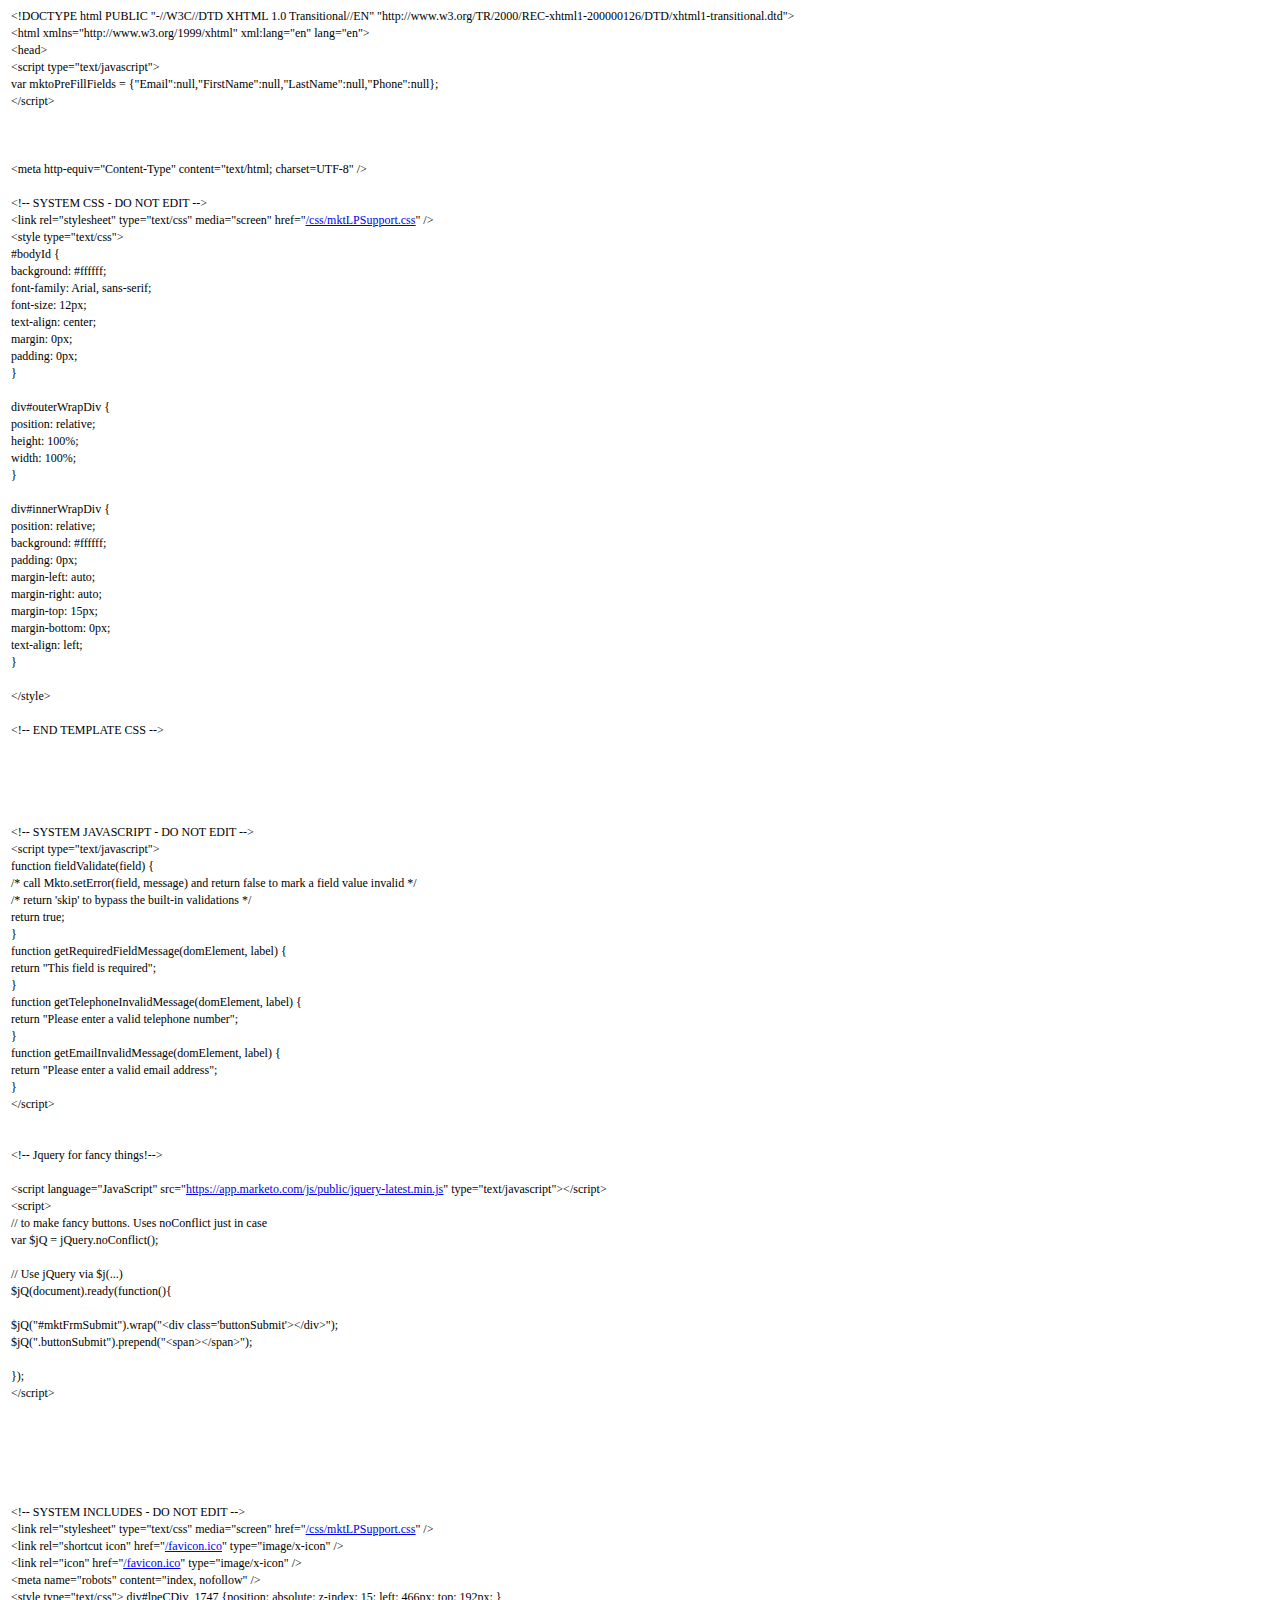
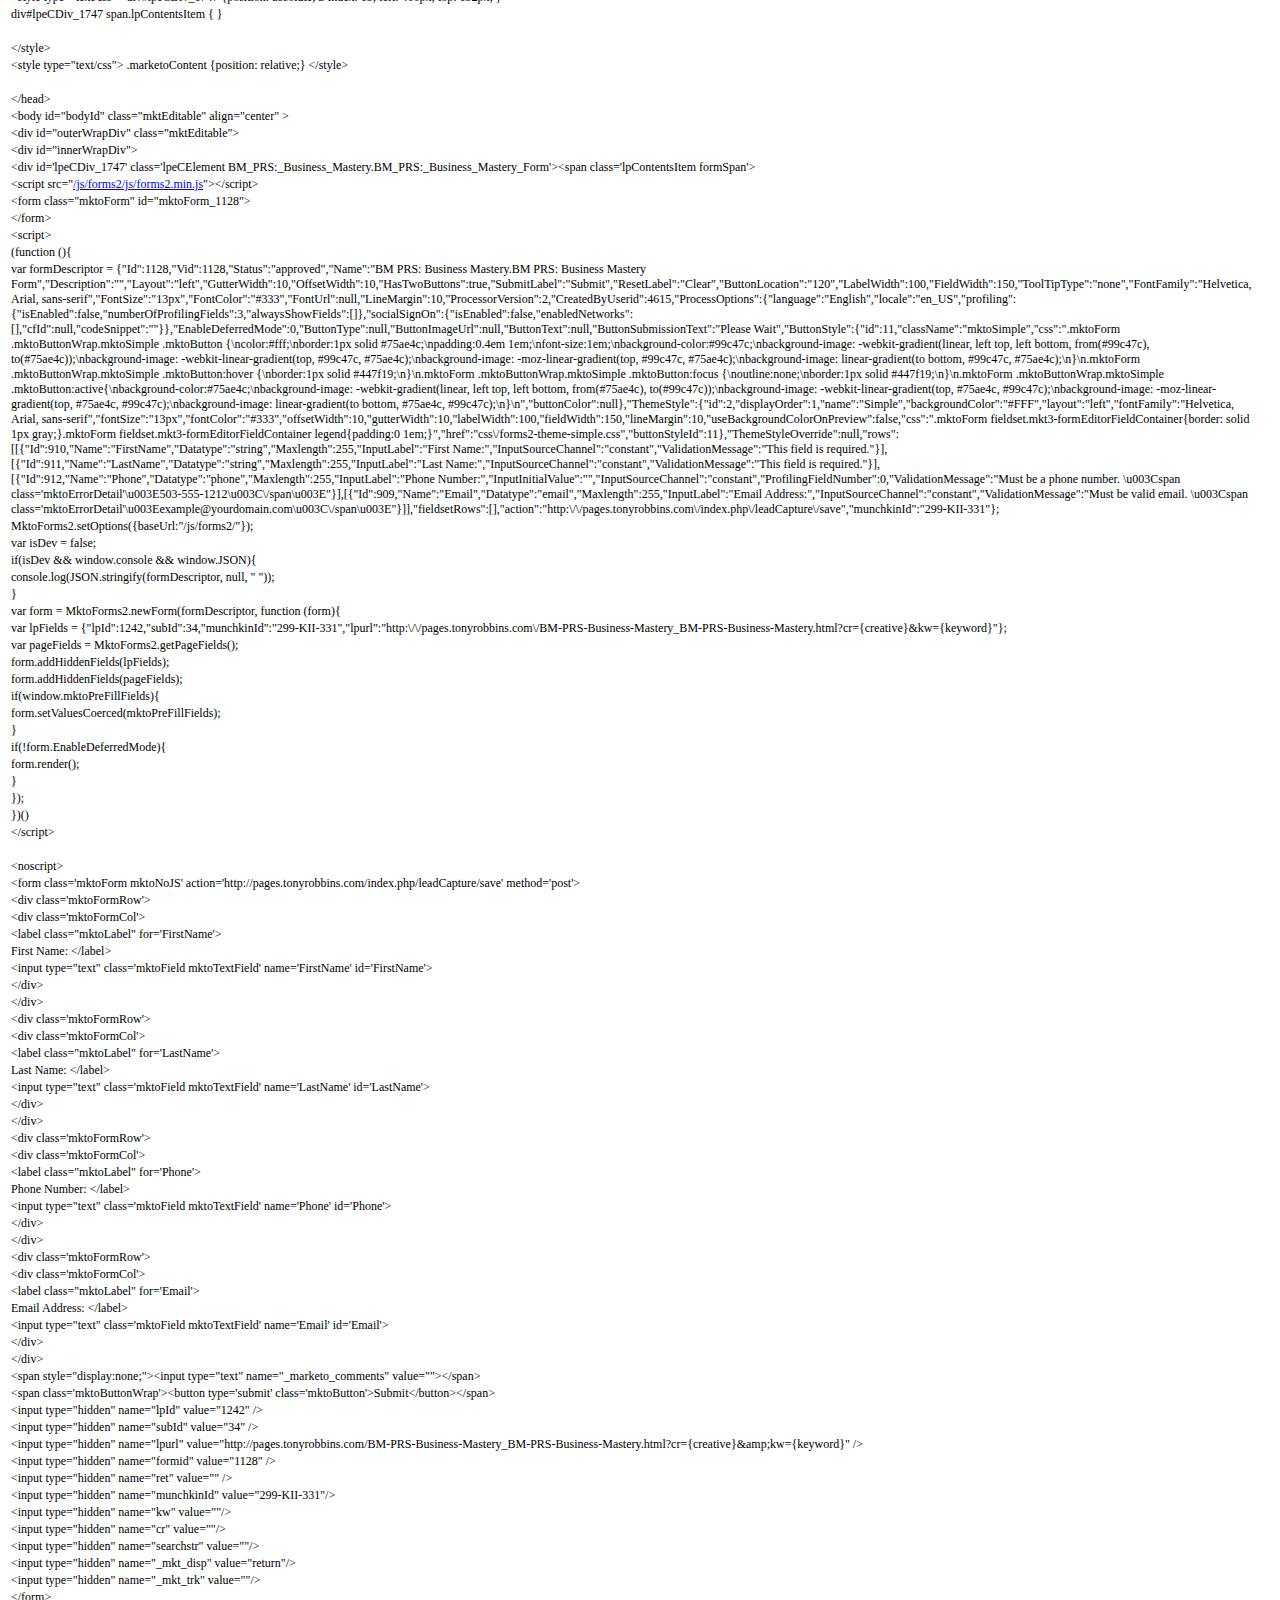
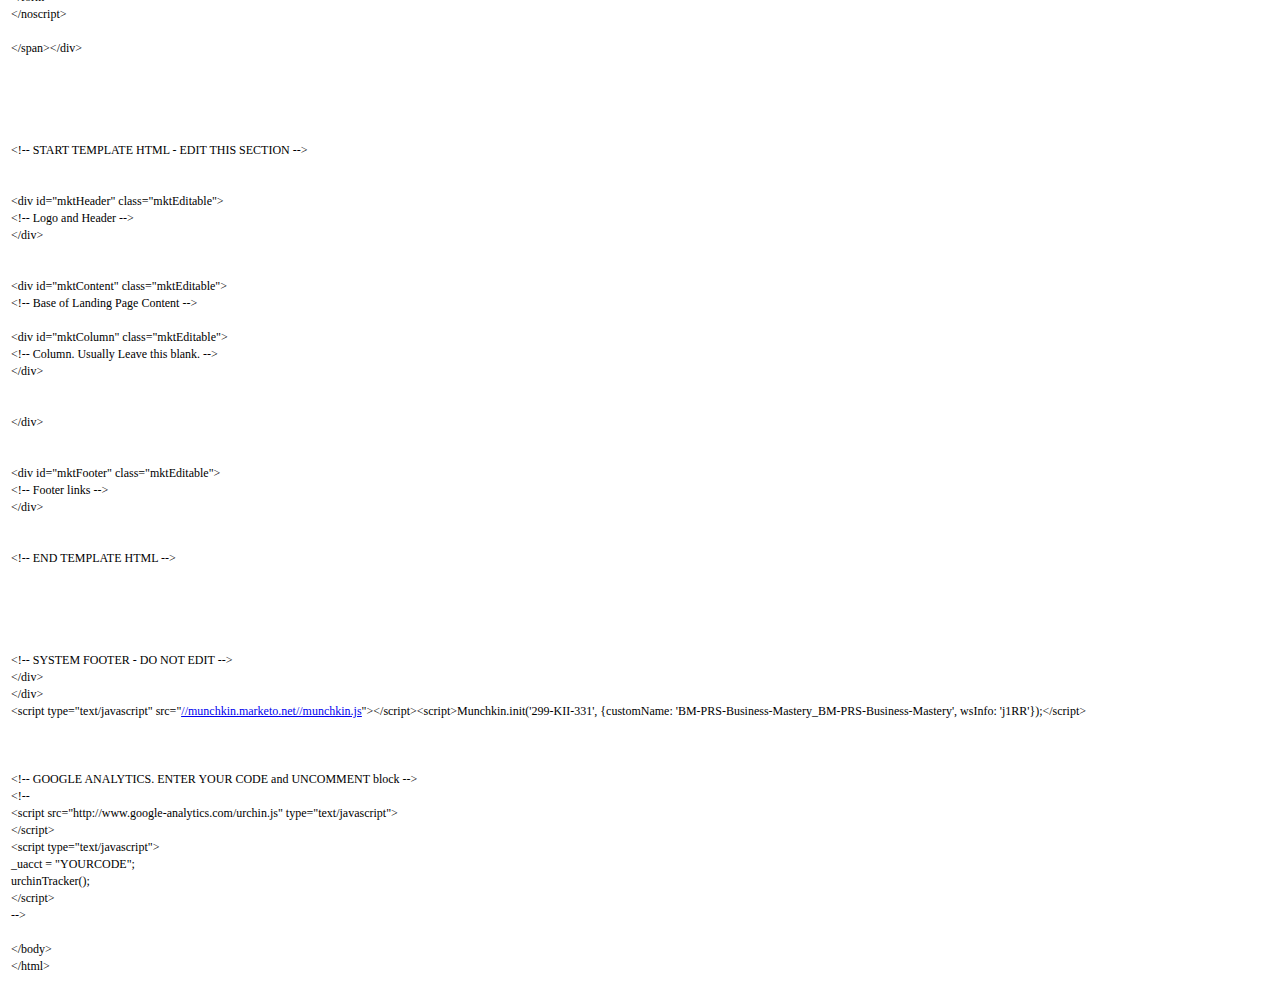
<file: index.html>
<!DOCTYPE html PUBLIC "-//W3C//DTD HTML 4.01//EN" "http://www.w3.org/TR/html4/strict.dtd">
<html>
<head>
  <meta http-equiv="Content-Type" content="text/html; charset=utf-8">
  <meta http-equiv="Content-Style-Type" content="text/css">
  <title></title>
  <meta name="Generator" content="Cocoa HTML Writer">
  <meta name="CocoaVersion" content="1038.36">
  <style type="text/css">
    p.p1 {margin: 0.0px 0.0px 0.0px 0.0px; font: 12.0px Times; min-height: 14.0px}
    p.p2 {margin: 0.0px 0.0px 0.0px 0.0px; font: 12.0px Times}
    p.p3 {margin: 0.0px 0.0px 0.0px 0.0px; font: 12.0px Times; color: #0000ee}
    span.s1 {text-decoration: underline ; color: #0000ee}
    span.s2 {color: #000000}
    span.s3 {text-decoration: underline}
    td.td1 {margin: 0.5px 0.5px 0.5px 0.5px; padding: 1.0px 1.0px 1.0px 1.0px}
    td.td2 {width: 1222.0px; margin: 0.5px 0.5px 0.5px 0.5px; padding: 1.0px 1.0px 1.0px 1.0px}
  </style>
</head>
<body>
<table cellspacing="0" cellpadding="0">
  <tbody>
    <tr>
      <td valign="middle" class="td1">
        <p class="p1"><br></p>
      </td>
      <td valign="middle" class="td2">
        <p class="p2">&lt;!DOCTYPE html PUBLIC "-//W3C//DTD XHTML 1.0 Transitional//EN" "http://www.w3.org/TR/2000/REC-xhtml1-200000126/DTD/xhtml1-transitional.dtd"&gt;</p>
      </td>
    </tr>
    <tr>
      <td valign="middle" class="td1">
        <p class="p1"><br></p>
      </td>
      <td valign="middle" class="td2">
        <p class="p2">&lt;html xmlns="http://www.w3.org/1999/xhtml" xml:lang="en" lang="en"&gt;</p>
      </td>
    </tr>
    <tr>
      <td valign="middle" class="td1">
        <p class="p1"><br></p>
      </td>
      <td valign="middle" class="td2">
        <p class="p2">&lt;head&gt;</p>
      </td>
    </tr>
    <tr>
      <td valign="middle" class="td1">
        <p class="p1"><br></p>
      </td>
      <td valign="middle" class="td2">
        <p class="p2">&lt;script type="text/javascript"&gt;</p>
      </td>
    </tr>
    <tr>
      <td valign="middle" class="td1">
        <p class="p1"><br></p>
      </td>
      <td valign="middle" class="td2">
        <p class="p2">var mktoPreFillFields = {"Email":null,"FirstName":null,"LastName":null,"Phone":null};</p>
      </td>
    </tr>
    <tr>
      <td valign="middle" class="td1">
        <p class="p1"><br></p>
      </td>
      <td valign="middle" class="td2">
        <p class="p2">&lt;/script&gt;</p>
      </td>
    </tr>
    <tr>
      <td valign="middle" class="td1">
        <p class="p1"><br></p>
      </td>
      <td valign="middle" class="td2">
        <p class="p1"><br></p>
      </td>
    </tr>
    <tr>
      <td valign="middle" class="td1">
        <p class="p1"><br></p>
      </td>
      <td valign="middle" class="td2">
        <p class="p1"><br></p>
      </td>
    </tr>
    <tr>
      <td valign="middle" class="td1">
        <p class="p1"><br></p>
      </td>
      <td valign="middle" class="td2">
        <p class="p1"><br></p>
      </td>
    </tr>
    <tr>
      <td valign="middle" class="td1">
        <p class="p1"><br></p>
      </td>
      <td valign="middle" class="td2">
        <p class="p2">&lt;meta http-equiv="Content-Type" content="text/html; charset=UTF-8" /&gt;</p>
      </td>
    </tr>
    <tr>
      <td valign="middle" class="td1">
        <p class="p1"><br></p>
      </td>
      <td valign="middle" class="td2">
        <p class="p1"><br></p>
      </td>
    </tr>
    <tr>
      <td valign="middle" class="td1">
        <p class="p1"><br></p>
      </td>
      <td valign="middle" class="td2">
        <p class="p2">&lt;!-- SYSTEM CSS - DO NOT EDIT --&gt;</p>
      </td>
    </tr>
    <tr>
      <td valign="middle" class="td1">
        <p class="p1"><br></p>
      </td>
      <td valign="middle" class="td2">
        <p class="p2">&lt;link rel="stylesheet" type="text/css" media="screen" href="<a href="http://pages.tonyrobbins.com/css/mktLPSupport.css"><span class="s1">/css/mktLPSupport.css</span></a>" /&gt;</p>
      </td>
    </tr>
    <tr>
      <td valign="middle" class="td1">
        <p class="p1"><br></p>
      </td>
      <td valign="middle" class="td2">
        <p class="p2">&lt;style type="text/css"&gt;</p>
      </td>
    </tr>
    <tr>
      <td valign="middle" class="td1">
        <p class="p1"><br></p>
      </td>
      <td valign="middle" class="td2">
        <p class="p2">#bodyId {</p>
      </td>
    </tr>
    <tr>
      <td valign="middle" class="td1">
        <p class="p1"><br></p>
      </td>
      <td valign="middle" class="td2">
        <p class="p2">background: #ffffff;</p>
      </td>
    </tr>
    <tr>
      <td valign="middle" class="td1">
        <p class="p1"><br></p>
      </td>
      <td valign="middle" class="td2">
        <p class="p2">font-family: Arial, sans-serif;</p>
      </td>
    </tr>
    <tr>
      <td valign="middle" class="td1">
        <p class="p1"><br></p>
      </td>
      <td valign="middle" class="td2">
        <p class="p2">font-size: 12px;</p>
      </td>
    </tr>
    <tr>
      <td valign="middle" class="td1">
        <p class="p1"><br></p>
      </td>
      <td valign="middle" class="td2">
        <p class="p2">text-align: center;</p>
      </td>
    </tr>
    <tr>
      <td valign="middle" class="td1">
        <p class="p1"><br></p>
      </td>
      <td valign="middle" class="td2">
        <p class="p2">margin: 0px;</p>
      </td>
    </tr>
    <tr>
      <td valign="middle" class="td1">
        <p class="p1"><br></p>
      </td>
      <td valign="middle" class="td2">
        <p class="p2">padding: 0px;</p>
      </td>
    </tr>
    <tr>
      <td valign="middle" class="td1">
        <p class="p1"><br></p>
      </td>
      <td valign="middle" class="td2">
        <p class="p2">}</p>
      </td>
    </tr>
    <tr>
      <td valign="middle" class="td1">
        <p class="p1"><br></p>
      </td>
      <td valign="middle" class="td2">
        <p class="p1"><br></p>
      </td>
    </tr>
    <tr>
      <td valign="middle" class="td1">
        <p class="p1"><br></p>
      </td>
      <td valign="middle" class="td2">
        <p class="p2">div#outerWrapDiv {</p>
      </td>
    </tr>
    <tr>
      <td valign="middle" class="td1">
        <p class="p1"><br></p>
      </td>
      <td valign="middle" class="td2">
        <p class="p2">position: relative;</p>
      </td>
    </tr>
    <tr>
      <td valign="middle" class="td1">
        <p class="p1"><br></p>
      </td>
      <td valign="middle" class="td2">
        <p class="p2">height: 100%;</p>
      </td>
    </tr>
    <tr>
      <td valign="middle" class="td1">
        <p class="p1"><br></p>
      </td>
      <td valign="middle" class="td2">
        <p class="p2">width: 100%;</p>
      </td>
    </tr>
    <tr>
      <td valign="middle" class="td1">
        <p class="p1"><br></p>
      </td>
      <td valign="middle" class="td2">
        <p class="p2">}</p>
      </td>
    </tr>
    <tr>
      <td valign="middle" class="td1">
        <p class="p1"><br></p>
      </td>
      <td valign="middle" class="td2">
        <p class="p1"><br></p>
      </td>
    </tr>
    <tr>
      <td valign="middle" class="td1">
        <p class="p1"><br></p>
      </td>
      <td valign="middle" class="td2">
        <p class="p2">div#innerWrapDiv {</p>
      </td>
    </tr>
    <tr>
      <td valign="middle" class="td1">
        <p class="p1"><br></p>
      </td>
      <td valign="middle" class="td2">
        <p class="p2">position: relative;</p>
      </td>
    </tr>
    <tr>
      <td valign="middle" class="td1">
        <p class="p1"><br></p>
      </td>
      <td valign="middle" class="td2">
        <p class="p2">background: #ffffff;</p>
      </td>
    </tr>
    <tr>
      <td valign="middle" class="td1">
        <p class="p1"><br></p>
      </td>
      <td valign="middle" class="td2">
        <p class="p2">padding: 0px;</p>
      </td>
    </tr>
    <tr>
      <td valign="middle" class="td1">
        <p class="p1"><br></p>
      </td>
      <td valign="middle" class="td2">
        <p class="p2">margin-left: auto;</p>
      </td>
    </tr>
    <tr>
      <td valign="middle" class="td1">
        <p class="p1"><br></p>
      </td>
      <td valign="middle" class="td2">
        <p class="p2">margin-right: auto;</p>
      </td>
    </tr>
    <tr>
      <td valign="middle" class="td1">
        <p class="p1"><br></p>
      </td>
      <td valign="middle" class="td2">
        <p class="p2">margin-top: 15px;</p>
      </td>
    </tr>
    <tr>
      <td valign="middle" class="td1">
        <p class="p1"><br></p>
      </td>
      <td valign="middle" class="td2">
        <p class="p2">margin-bottom: 0px;</p>
      </td>
    </tr>
    <tr>
      <td valign="middle" class="td1">
        <p class="p1"><br></p>
      </td>
      <td valign="middle" class="td2">
        <p class="p2">text-align: left;</p>
      </td>
    </tr>
    <tr>
      <td valign="middle" class="td1">
        <p class="p1"><br></p>
      </td>
      <td valign="middle" class="td2">
        <p class="p2">}</p>
      </td>
    </tr>
    <tr>
      <td valign="middle" class="td1">
        <p class="p1"><br></p>
      </td>
      <td valign="middle" class="td2">
        <p class="p1"><br></p>
      </td>
    </tr>
    <tr>
      <td valign="middle" class="td1">
        <p class="p1"><br></p>
      </td>
      <td valign="middle" class="td2">
        <p class="p2">&lt;/style&gt;</p>
      </td>
    </tr>
    <tr>
      <td valign="middle" class="td1">
        <p class="p1"><br></p>
      </td>
      <td valign="middle" class="td2">
        <p class="p1"><br></p>
      </td>
    </tr>
    <tr>
      <td valign="middle" class="td1">
        <p class="p1"><br></p>
      </td>
      <td valign="middle" class="td2">
        <p class="p2">&lt;!-- END TEMPLATE CSS --&gt;</p>
      </td>
    </tr>
    <tr>
      <td valign="middle" class="td1">
        <p class="p1"><br></p>
      </td>
      <td valign="middle" class="td2">
        <p class="p1"><br></p>
      </td>
    </tr>
    <tr>
      <td valign="middle" class="td1">
        <p class="p1"><br></p>
      </td>
      <td valign="middle" class="td2">
        <p class="p1"><br></p>
      </td>
    </tr>
    <tr>
      <td valign="middle" class="td1">
        <p class="p1"><br></p>
      </td>
      <td valign="middle" class="td2">
        <p class="p1"><br></p>
      </td>
    </tr>
    <tr>
      <td valign="middle" class="td1">
        <p class="p1"><br></p>
      </td>
      <td valign="middle" class="td2">
        <p class="p1"><br></p>
      </td>
    </tr>
    <tr>
      <td valign="middle" class="td1">
        <p class="p1"><br></p>
      </td>
      <td valign="middle" class="td2">
        <p class="p1"><br></p>
      </td>
    </tr>
    <tr>
      <td valign="middle" class="td1">
        <p class="p1"><br></p>
      </td>
      <td valign="middle" class="td2">
        <p class="p2">&lt;!-- SYSTEM JAVASCRIPT - DO NOT EDIT --&gt;</p>
      </td>
    </tr>
    <tr>
      <td valign="middle" class="td1">
        <p class="p1"><br></p>
      </td>
      <td valign="middle" class="td2">
        <p class="p2">&lt;script type="text/javascript"&gt;</p>
      </td>
    </tr>
    <tr>
      <td valign="middle" class="td1">
        <p class="p1"><br></p>
      </td>
      <td valign="middle" class="td2">
        <p class="p2">function fieldValidate(field) {</p>
      </td>
    </tr>
    <tr>
      <td valign="middle" class="td1">
        <p class="p1"><br></p>
      </td>
      <td valign="middle" class="td2">
        <p class="p2">/* call Mkto.setError(field, message) and return false to mark a field value invalid */</p>
      </td>
    </tr>
    <tr>
      <td valign="middle" class="td1">
        <p class="p1"><br></p>
      </td>
      <td valign="middle" class="td2">
        <p class="p2">/* return 'skip' to bypass the built-in validations */</p>
      </td>
    </tr>
    <tr>
      <td valign="middle" class="td1">
        <p class="p1"><br></p>
      </td>
      <td valign="middle" class="td2">
        <p class="p2">return true;</p>
      </td>
    </tr>
    <tr>
      <td valign="middle" class="td1">
        <p class="p1"><br></p>
      </td>
      <td valign="middle" class="td2">
        <p class="p2">}</p>
      </td>
    </tr>
    <tr>
      <td valign="middle" class="td1">
        <p class="p1"><br></p>
      </td>
      <td valign="middle" class="td2">
        <p class="p2">function getRequiredFieldMessage(domElement, label) {</p>
      </td>
    </tr>
    <tr>
      <td valign="middle" class="td1">
        <p class="p1"><br></p>
      </td>
      <td valign="middle" class="td2">
        <p class="p2">return "This field is required";</p>
      </td>
    </tr>
    <tr>
      <td valign="middle" class="td1">
        <p class="p1"><br></p>
      </td>
      <td valign="middle" class="td2">
        <p class="p2">}</p>
      </td>
    </tr>
    <tr>
      <td valign="middle" class="td1">
        <p class="p1"><br></p>
      </td>
      <td valign="middle" class="td2">
        <p class="p2">function getTelephoneInvalidMessage(domElement, label) {</p>
      </td>
    </tr>
    <tr>
      <td valign="middle" class="td1">
        <p class="p1"><br></p>
      </td>
      <td valign="middle" class="td2">
        <p class="p2">return "Please enter a valid telephone number";</p>
      </td>
    </tr>
    <tr>
      <td valign="middle" class="td1">
        <p class="p1"><br></p>
      </td>
      <td valign="middle" class="td2">
        <p class="p2">}</p>
      </td>
    </tr>
    <tr>
      <td valign="middle" class="td1">
        <p class="p1"><br></p>
      </td>
      <td valign="middle" class="td2">
        <p class="p2">function getEmailInvalidMessage(domElement, label) {</p>
      </td>
    </tr>
    <tr>
      <td valign="middle" class="td1">
        <p class="p1"><br></p>
      </td>
      <td valign="middle" class="td2">
        <p class="p2">return "Please enter a valid email address";</p>
      </td>
    </tr>
    <tr>
      <td valign="middle" class="td1">
        <p class="p1"><br></p>
      </td>
      <td valign="middle" class="td2">
        <p class="p2">}</p>
      </td>
    </tr>
    <tr>
      <td valign="middle" class="td1">
        <p class="p1"><br></p>
      </td>
      <td valign="middle" class="td2">
        <p class="p2">&lt;/script&gt;</p>
      </td>
    </tr>
    <tr>
      <td valign="middle" class="td1">
        <p class="p1"><br></p>
      </td>
      <td valign="middle" class="td2">
        <p class="p1"><br></p>
      </td>
    </tr>
    <tr>
      <td valign="middle" class="td1">
        <p class="p1"><br></p>
      </td>
      <td valign="middle" class="td2">
        <p class="p1"><br></p>
      </td>
    </tr>
    <tr>
      <td valign="middle" class="td1">
        <p class="p1"><br></p>
      </td>
      <td valign="middle" class="td2">
        <p class="p2">&lt;!-- Jquery for fancy things!--&gt;</p>
      </td>
    </tr>
    <tr>
      <td valign="middle" class="td1">
        <p class="p1"><br></p>
      </td>
      <td valign="middle" class="td2">
        <p class="p1"><br></p>
      </td>
    </tr>
    <tr>
      <td valign="middle" class="td1">
        <p class="p1"><br></p>
      </td>
      <td valign="middle" class="td2">
        <p class="p2">&lt;script language="JavaScript" src="<a href="https://app.marketo.com/js/public/jquery-latest.min.js"><span class="s1">https://app.marketo.com/js/public/jquery-latest.min.js</span></a>" type="text/javascript"&gt;&lt;/script&gt;</p>
      </td>
    </tr>
    <tr>
      <td valign="middle" class="td1">
        <p class="p1"><br></p>
      </td>
      <td valign="middle" class="td2">
        <p class="p2">&lt;script&gt;</p>
      </td>
    </tr>
    <tr>
      <td valign="middle" class="td1">
        <p class="p1"><br></p>
      </td>
      <td valign="middle" class="td2">
        <p class="p2">// to make fancy buttons. Uses noConflict just in case</p>
      </td>
    </tr>
    <tr>
      <td valign="middle" class="td1">
        <p class="p1"><br></p>
      </td>
      <td valign="middle" class="td2">
        <p class="p2">var $jQ = jQuery.noConflict();</p>
      </td>
    </tr>
    <tr>
      <td valign="middle" class="td1">
        <p class="p1"><br></p>
      </td>
      <td valign="middle" class="td2">
        <p class="p1"><br></p>
      </td>
    </tr>
    <tr>
      <td valign="middle" class="td1">
        <p class="p1"><br></p>
      </td>
      <td valign="middle" class="td2">
        <p class="p2">// Use jQuery via $j(...)</p>
      </td>
    </tr>
    <tr>
      <td valign="middle" class="td1">
        <p class="p1"><br></p>
      </td>
      <td valign="middle" class="td2">
        <p class="p2">$jQ(document).ready(function(){</p>
      </td>
    </tr>
    <tr>
      <td valign="middle" class="td1">
        <p class="p1"><br></p>
      </td>
      <td valign="middle" class="td2">
        <p class="p1"><br></p>
      </td>
    </tr>
    <tr>
      <td valign="middle" class="td1">
        <p class="p1"><br></p>
      </td>
      <td valign="middle" class="td2">
        <p class="p2">$jQ("#mktFrmSubmit").wrap("&lt;div class='buttonSubmit'&gt;&lt;/div&gt;");</p>
      </td>
    </tr>
    <tr>
      <td valign="middle" class="td1">
        <p class="p1"><br></p>
      </td>
      <td valign="middle" class="td2">
        <p class="p2">$jQ(".buttonSubmit").prepend("&lt;span&gt;&lt;/span&gt;");</p>
      </td>
    </tr>
    <tr>
      <td valign="middle" class="td1">
        <p class="p1"><br></p>
      </td>
      <td valign="middle" class="td2">
        <p class="p1"><br></p>
      </td>
    </tr>
    <tr>
      <td valign="middle" class="td1">
        <p class="p1"><br></p>
      </td>
      <td valign="middle" class="td2">
        <p class="p2">});</p>
      </td>
    </tr>
    <tr>
      <td valign="middle" class="td1">
        <p class="p1"><br></p>
      </td>
      <td valign="middle" class="td2">
        <p class="p2">&lt;/script&gt;</p>
      </td>
    </tr>
    <tr>
      <td valign="middle" class="td1">
        <p class="p1"><br></p>
      </td>
      <td valign="middle" class="td2">
        <p class="p1"><br></p>
      </td>
    </tr>
    <tr>
      <td valign="middle" class="td1">
        <p class="p1"><br></p>
      </td>
      <td valign="middle" class="td2">
        <p class="p1"><br></p>
      </td>
    </tr>
    <tr>
      <td valign="middle" class="td1">
        <p class="p1"><br></p>
      </td>
      <td valign="middle" class="td2">
        <p class="p1"><br></p>
      </td>
    </tr>
    <tr>
      <td valign="middle" class="td1">
        <p class="p1"><br></p>
      </td>
      <td valign="middle" class="td2">
        <p class="p1"><br></p>
      </td>
    </tr>
    <tr>
      <td valign="middle" class="td1">
        <p class="p1"><br></p>
      </td>
      <td valign="middle" class="td2">
        <p class="p1"><br></p>
      </td>
    </tr>
    <tr>
      <td valign="middle" class="td1">
        <p class="p1"><br></p>
      </td>
      <td valign="middle" class="td2">
        <p class="p1"><br></p>
      </td>
    </tr>
    <tr>
      <td valign="middle" class="td1">
        <p class="p1"><br></p>
      </td>
      <td valign="middle" class="td2">
        <p class="p2">&lt;!-- SYSTEM INCLUDES - DO NOT EDIT --&gt;</p>
      </td>
    </tr>
    <tr>
      <td valign="middle" class="td1">
        <p class="p1"><br></p>
      </td>
      <td valign="middle" class="td2">
        <p class="p2">&lt;link rel="stylesheet" type="text/css" media="screen" href="<a href="http://pages.tonyrobbins.com/css/mktLPSupport.css"><span class="s1">/css/mktLPSupport.css</span></a>" /&gt;</p>
      </td>
    </tr>
    <tr>
      <td valign="middle" class="td1">
        <p class="p1"><br></p>
      </td>
      <td valign="middle" class="td2">
        <p class="p2">&lt;link rel="shortcut icon" href="<a href="http://pages.tonyrobbins.com/favicon.ico"><span class="s1">/favicon.ico</span></a>" type="image/x-icon" /&gt;</p>
      </td>
    </tr>
    <tr>
      <td valign="middle" class="td1">
        <p class="p1"><br></p>
      </td>
      <td valign="middle" class="td2">
        <p class="p2">&lt;link rel="icon" href="<a href="http://pages.tonyrobbins.com/favicon.ico"><span class="s1">/favicon.ico</span></a>" type="image/x-icon" /&gt;</p>
      </td>
    </tr>
    <tr>
      <td valign="middle" class="td1">
        <p class="p1"><br></p>
      </td>
      <td valign="middle" class="td2">
        <p class="p2">&lt;meta name="robots" content="index, nofollow" /&gt;</p>
      </td>
    </tr>
    <tr>
      <td valign="middle" class="td1">
        <p class="p1"><br></p>
      </td>
      <td valign="middle" class="td2">
        <p class="p2">&lt;style type="text/css"&gt; div#lpeCDiv_1747 {position: absolute; z-index: 15; left: 466px; top: 192px; }</p>
      </td>
    </tr>
    <tr>
      <td valign="middle" class="td1">
        <p class="p1"><br></p>
      </td>
      <td valign="middle" class="td2">
        <p class="p2">div#lpeCDiv_1747 span.lpContentsItem { }</p>
      </td>
    </tr>
    <tr>
      <td valign="middle" class="td1">
        <p class="p1"><br></p>
      </td>
      <td valign="middle" class="td2">
        <p class="p1"><br></p>
      </td>
    </tr>
    <tr>
      <td valign="middle" class="td1">
        <p class="p1"><br></p>
      </td>
      <td valign="middle" class="td2">
        <p class="p2">&lt;/style&gt;</p>
      </td>
    </tr>
    <tr>
      <td valign="middle" class="td1">
        <p class="p1"><br></p>
      </td>
      <td valign="middle" class="td2">
        <p class="p2">&lt;style type="text/css"&gt; .marketoContent {position: relative;} &lt;/style&gt;</p>
      </td>
    </tr>
    <tr>
      <td valign="middle" class="td1">
        <p class="p1"><br></p>
      </td>
      <td valign="middle" class="td2">
        <p class="p1"><br></p>
      </td>
    </tr>
    <tr>
      <td valign="middle" class="td1">
        <p class="p1"><br></p>
      </td>
      <td valign="middle" class="td2">
        <p class="p2">&lt;/head&gt;</p>
      </td>
    </tr>
    <tr>
      <td valign="middle" class="td1">
        <p class="p1"><br></p>
      </td>
      <td valign="middle" class="td2">
        <p class="p2">&lt;body id="bodyId" class="mktEditable" align="center" &gt;</p>
      </td>
    </tr>
    <tr>
      <td valign="middle" class="td1">
        <p class="p1"><br></p>
      </td>
      <td valign="middle" class="td2">
        <p class="p2">&lt;div id="outerWrapDiv" class="mktEditable"&gt;</p>
      </td>
    </tr>
    <tr>
      <td valign="middle" class="td1">
        <p class="p1"><br></p>
      </td>
      <td valign="middle" class="td2">
        <p class="p2">&lt;div id="innerWrapDiv"&gt;</p>
      </td>
    </tr>
    <tr>
      <td valign="middle" class="td1">
        <p class="p1"><br></p>
      </td>
      <td valign="middle" class="td2">
        <p class="p2">&lt;div id='lpeCDiv_1747' class='lpeCElement BM_PRS:_Business_Mastery.BM_PRS:_Business_Mastery_Form'&gt;&lt;span class='lpContentsItem formSpan'&gt;</p>
      </td>
    </tr>
    <tr>
      <td valign="middle" class="td1">
        <p class="p1"><br></p>
      </td>
      <td valign="middle" class="td2">
        <p class="p3"><span class="s2">&lt;script src="<a href="http://pages.tonyrobbins.com/js/forms2/js/forms2.min.js"><span class="s3">/js/forms2/js/forms2.min.js</span></a>"&gt;&lt;/script&gt;</span></p>
      </td>
    </tr>
    <tr>
      <td valign="middle" class="td1">
        <p class="p1"><br></p>
      </td>
      <td valign="middle" class="td2">
        <p class="p2">&lt;form class="mktoForm" id="mktoForm_1128"&gt;</p>
      </td>
    </tr>
    <tr>
      <td valign="middle" class="td1">
        <p class="p1"><br></p>
      </td>
      <td valign="middle" class="td2">
        <p class="p2">&lt;/form&gt;</p>
      </td>
    </tr>
    <tr>
      <td valign="middle" class="td1">
        <p class="p1"><br></p>
      </td>
      <td valign="middle" class="td2">
        <p class="p2">&lt;script&gt;</p>
      </td>
    </tr>
    <tr>
      <td valign="middle" class="td1">
        <p class="p1"><br></p>
      </td>
      <td valign="middle" class="td2">
        <p class="p2">(function (){</p>
      </td>
    </tr>
    <tr>
      <td valign="middle" class="td1">
        <p class="p1"><br></p>
      </td>
      <td valign="middle" class="td2">
        <p class="p2">var formDescriptor = {"Id":1128,"Vid":1128,"Status":"approved","Name":"BM PRS: Business Mastery.BM PRS: Business Mastery Form","Description":"","Layout":"left","GutterWidth":10,"OffsetWidth":10,"HasTwoButtons":true,"SubmitLabel":"Submit","ResetLabel":"Clear","ButtonLocation":"120","LabelWidth":100,"FieldWidth":150,"ToolTipType":"none","FontFamily":"Helvetica, Arial, sans-serif","FontSize":"13px","FontColor":"#333","FontUrl":null,"LineMargin":10,"ProcessorVersion":2,"CreatedByUserid":4615,"ProcessOptions":{"language":"English","locale":"en_US","profiling":{"isEnabled":false,"numberOfProfilingFields":3,"alwaysShowFields":[]},"socialSignOn":{"isEnabled":false,"enabledNetworks":[],"cfId":null,"codeSnippet":""}},"EnableDeferredMode":0,"ButtonType":null,"ButtonImageUrl":null,"ButtonText":null,"ButtonSubmissionText":"Please Wait","ButtonStyle":{"id":11,"className":"mktoSimple","css":".mktoForm .mktoButtonWrap.mktoSimple .mktoButton {\ncolor:#fff;\nborder:1px solid #75ae4c;\npadding:0.4em 1em;\nfont-size:1em;\nbackground-color:#99c47c;\nbackground-image: -webkit-gradient(linear, left top, left bottom, from(#99c47c), to(#75ae4c));\nbackground-image: -webkit-linear-gradient(top, #99c47c, #75ae4c);\nbackground-image: -moz-linear-gradient(top, #99c47c, #75ae4c);\nbackground-image: linear-gradient(to bottom, #99c47c, #75ae4c);\n}\n.mktoForm .mktoButtonWrap.mktoSimple .mktoButton:hover {\nborder:1px solid #447f19;\n}\n.mktoForm .mktoButtonWrap.mktoSimple .mktoButton:focus {\noutline:none;\nborder:1px solid #447f19;\n}\n.mktoForm .mktoButtonWrap.mktoSimple .mktoButton:active{\nbackground-color:#75ae4c;\nbackground-image: -webkit-gradient(linear, left top, left bottom, from(#75ae4c), to(#99c47c));\nbackground-image: -webkit-linear-gradient(top, #75ae4c, #99c47c);\nbackground-image: -moz-linear-gradient(top, #75ae4c, #99c47c);\nbackground-image: linear-gradient(to bottom, #75ae4c, #99c47c);\n}\n","buttonColor":null},"ThemeStyle":{"id":2,"displayOrder":1,"name":"Simple","backgroundColor":"#FFF","layout":"left","fontFamily":"Helvetica, Arial, sans-serif","fontSize":"13px","fontColor":"#333","offsetWidth":10,"gutterWidth":10,"labelWidth":100,"fieldWidth":150,"lineMargin":10,"useBackgroundColorOnPreview":false,"css":".mktoForm fieldset.mkt3-formEditorFieldContainer{border: solid 1px gray;}.mktoForm fieldset.mkt3-formEditorFieldContainer legend{padding:0 1em;}","href":"css\/forms2-theme-simple.css","buttonStyleId":11},"ThemeStyleOverride":null,"rows":[[{"Id":910,"Name":"FirstName","Datatype":"string","Maxlength":255,"InputLabel":"First Name:","InputSourceChannel":"constant","ValidationMessage":"This field is required."}],[{"Id":911,"Name":"LastName","Datatype":"string","Maxlength":255,"InputLabel":"Last Name:","InputSourceChannel":"constant","ValidationMessage":"This field is required."}],[{"Id":912,"Name":"Phone","Datatype":"phone","Maxlength":255,"InputLabel":"Phone Number:","InputInitialValue":"","InputSourceChannel":"constant","ProfilingFieldNumber":0,"ValidationMessage":"Must be a phone number. \u003Cspan class='mktoErrorDetail'\u003E503-555-1212\u003C\/span\u003E"}],[{"Id":909,"Name":"Email","Datatype":"email","Maxlength":255,"InputLabel":"Email Address:","InputSourceChannel":"constant","ValidationMessage":"Must be valid email. \u003Cspan class='mktoErrorDetail'\u003Eexample@yourdomain.com\u003C\/span\u003E"}]],"fieldsetRows":[],"action":"http:\/\/pages.tonyrobbins.com\/index.php\/leadCapture\/save","munchkinId":"299-KII-331"};</p>
      </td>
    </tr>
    <tr>
      <td valign="middle" class="td1">
        <p class="p1"><br></p>
      </td>
      <td valign="middle" class="td2">
        <p class="p2">MktoForms2.setOptions({baseUrl:"/js/forms2/"});</p>
      </td>
    </tr>
    <tr>
      <td valign="middle" class="td1">
        <p class="p1"><br></p>
      </td>
      <td valign="middle" class="td2">
        <p class="p2">var isDev = false;</p>
      </td>
    </tr>
    <tr>
      <td valign="middle" class="td1">
        <p class="p1"><br></p>
      </td>
      <td valign="middle" class="td2">
        <p class="p2">if(isDev &amp;&amp; window.console &amp;&amp; window.JSON){</p>
      </td>
    </tr>
    <tr>
      <td valign="middle" class="td1">
        <p class="p1"><br></p>
      </td>
      <td valign="middle" class="td2">
        <p class="p2">console.log(JSON.stringify(formDescriptor, null, " "));</p>
      </td>
    </tr>
    <tr>
      <td valign="middle" class="td1">
        <p class="p1"><br></p>
      </td>
      <td valign="middle" class="td2">
        <p class="p2">}</p>
      </td>
    </tr>
    <tr>
      <td valign="middle" class="td1">
        <p class="p1"><br></p>
      </td>
      <td valign="middle" class="td2">
        <p class="p2">var form = MktoForms2.newForm(formDescriptor, function (form){</p>
      </td>
    </tr>
    <tr>
      <td valign="middle" class="td1">
        <p class="p1"><br></p>
      </td>
      <td valign="middle" class="td2">
        <p class="p2">var lpFields = {"lpId":1242,"subId":34,"munchkinId":"299-KII-331","lpurl":"http:\/\/pages.tonyrobbins.com\/BM-PRS-Business-Mastery_BM-PRS-Business-Mastery.html?cr={creative}&amp;kw={keyword}"};</p>
      </td>
    </tr>
    <tr>
      <td valign="middle" class="td1">
        <p class="p1"><br></p>
      </td>
      <td valign="middle" class="td2">
        <p class="p2">var pageFields = MktoForms2.getPageFields();</p>
      </td>
    </tr>
    <tr>
      <td valign="middle" class="td1">
        <p class="p1"><br></p>
      </td>
      <td valign="middle" class="td2">
        <p class="p2">form.addHiddenFields(lpFields);</p>
      </td>
    </tr>
    <tr>
      <td valign="middle" class="td1">
        <p class="p1"><br></p>
      </td>
      <td valign="middle" class="td2">
        <p class="p2">form.addHiddenFields(pageFields);</p>
      </td>
    </tr>
    <tr>
      <td valign="middle" class="td1">
        <p class="p1"><br></p>
      </td>
      <td valign="middle" class="td2">
        <p class="p2">if(window.mktoPreFillFields){</p>
      </td>
    </tr>
    <tr>
      <td valign="middle" class="td1">
        <p class="p1"><br></p>
      </td>
      <td valign="middle" class="td2">
        <p class="p2">form.setValuesCoerced(mktoPreFillFields);</p>
      </td>
    </tr>
    <tr>
      <td valign="middle" class="td1">
        <p class="p1"><br></p>
      </td>
      <td valign="middle" class="td2">
        <p class="p2">}</p>
      </td>
    </tr>
    <tr>
      <td valign="middle" class="td1">
        <p class="p1"><br></p>
      </td>
      <td valign="middle" class="td2">
        <p class="p2">if(!form.EnableDeferredMode){</p>
      </td>
    </tr>
    <tr>
      <td valign="middle" class="td1">
        <p class="p1"><br></p>
      </td>
      <td valign="middle" class="td2">
        <p class="p2">form.render();</p>
      </td>
    </tr>
    <tr>
      <td valign="middle" class="td1">
        <p class="p1"><br></p>
      </td>
      <td valign="middle" class="td2">
        <p class="p2">}</p>
      </td>
    </tr>
    <tr>
      <td valign="middle" class="td1">
        <p class="p1"><br></p>
      </td>
      <td valign="middle" class="td2">
        <p class="p2">});</p>
      </td>
    </tr>
    <tr>
      <td valign="middle" class="td1">
        <p class="p1"><br></p>
      </td>
      <td valign="middle" class="td2">
        <p class="p2">})()</p>
      </td>
    </tr>
    <tr>
      <td valign="middle" class="td1">
        <p class="p1"><br></p>
      </td>
      <td valign="middle" class="td2">
        <p class="p2">&lt;/script&gt;</p>
      </td>
    </tr>
    <tr>
      <td valign="middle" class="td1">
        <p class="p1"><br></p>
      </td>
      <td valign="middle" class="td2">
        <p class="p1"><br></p>
      </td>
    </tr>
    <tr>
      <td valign="middle" class="td1">
        <p class="p1"><br></p>
      </td>
      <td valign="middle" class="td2">
        <p class="p2">&lt;noscript&gt;</p>
      </td>
    </tr>
    <tr>
      <td valign="middle" class="td1">
        <p class="p1"><br></p>
      </td>
      <td valign="middle" class="td2">
        <p class="p2">&lt;form class='mktoForm mktoNoJS' action='http://pages.tonyrobbins.com/index.php/leadCapture/save' method='post'&gt;</p>
      </td>
    </tr>
    <tr>
      <td valign="middle" class="td1">
        <p class="p1"><br></p>
      </td>
      <td valign="middle" class="td2">
        <p class="p2">&lt;div class='mktoFormRow'&gt;</p>
      </td>
    </tr>
    <tr>
      <td valign="middle" class="td1">
        <p class="p1"><br></p>
      </td>
      <td valign="middle" class="td2">
        <p class="p2">&lt;div class='mktoFormCol'&gt;</p>
      </td>
    </tr>
    <tr>
      <td valign="middle" class="td1">
        <p class="p1"><br></p>
      </td>
      <td valign="middle" class="td2">
        <p class="p2">&lt;label class="mktoLabel" for='FirstName'&gt;</p>
      </td>
    </tr>
    <tr>
      <td valign="middle" class="td1">
        <p class="p1"><br></p>
      </td>
      <td valign="middle" class="td2">
        <p class="p2">First Name: &lt;/label&gt;</p>
      </td>
    </tr>
    <tr>
      <td valign="middle" class="td1">
        <p class="p1"><br></p>
      </td>
      <td valign="middle" class="td2">
        <p class="p2">&lt;input type="text" class='mktoField mktoTextField' name='FirstName' id='FirstName'&gt;</p>
      </td>
    </tr>
    <tr>
      <td valign="middle" class="td1">
        <p class="p1"><br></p>
      </td>
      <td valign="middle" class="td2">
        <p class="p2">&lt;/div&gt;</p>
      </td>
    </tr>
    <tr>
      <td valign="middle" class="td1">
        <p class="p1"><br></p>
      </td>
      <td valign="middle" class="td2">
        <p class="p2">&lt;/div&gt;</p>
      </td>
    </tr>
    <tr>
      <td valign="middle" class="td1">
        <p class="p1"><br></p>
      </td>
      <td valign="middle" class="td2">
        <p class="p2">&lt;div class='mktoFormRow'&gt;</p>
      </td>
    </tr>
    <tr>
      <td valign="middle" class="td1">
        <p class="p1"><br></p>
      </td>
      <td valign="middle" class="td2">
        <p class="p2">&lt;div class='mktoFormCol'&gt;</p>
      </td>
    </tr>
    <tr>
      <td valign="middle" class="td1">
        <p class="p1"><br></p>
      </td>
      <td valign="middle" class="td2">
        <p class="p2">&lt;label class="mktoLabel" for='LastName'&gt;</p>
      </td>
    </tr>
    <tr>
      <td valign="middle" class="td1">
        <p class="p1"><br></p>
      </td>
      <td valign="middle" class="td2">
        <p class="p2">Last Name: &lt;/label&gt;</p>
      </td>
    </tr>
    <tr>
      <td valign="middle" class="td1">
        <p class="p1"><br></p>
      </td>
      <td valign="middle" class="td2">
        <p class="p2">&lt;input type="text" class='mktoField mktoTextField' name='LastName' id='LastName'&gt;</p>
      </td>
    </tr>
    <tr>
      <td valign="middle" class="td1">
        <p class="p1"><br></p>
      </td>
      <td valign="middle" class="td2">
        <p class="p2">&lt;/div&gt;</p>
      </td>
    </tr>
    <tr>
      <td valign="middle" class="td1">
        <p class="p1"><br></p>
      </td>
      <td valign="middle" class="td2">
        <p class="p2">&lt;/div&gt;</p>
      </td>
    </tr>
    <tr>
      <td valign="middle" class="td1">
        <p class="p1"><br></p>
      </td>
      <td valign="middle" class="td2">
        <p class="p2">&lt;div class='mktoFormRow'&gt;</p>
      </td>
    </tr>
    <tr>
      <td valign="middle" class="td1">
        <p class="p1"><br></p>
      </td>
      <td valign="middle" class="td2">
        <p class="p2">&lt;div class='mktoFormCol'&gt;</p>
      </td>
    </tr>
    <tr>
      <td valign="middle" class="td1">
        <p class="p1"><br></p>
      </td>
      <td valign="middle" class="td2">
        <p class="p2">&lt;label class="mktoLabel" for='Phone'&gt;</p>
      </td>
    </tr>
    <tr>
      <td valign="middle" class="td1">
        <p class="p1"><br></p>
      </td>
      <td valign="middle" class="td2">
        <p class="p2">Phone Number: &lt;/label&gt;</p>
      </td>
    </tr>
    <tr>
      <td valign="middle" class="td1">
        <p class="p1"><br></p>
      </td>
      <td valign="middle" class="td2">
        <p class="p2">&lt;input type="text" class='mktoField mktoTextField' name='Phone' id='Phone'&gt;</p>
      </td>
    </tr>
    <tr>
      <td valign="middle" class="td1">
        <p class="p1"><br></p>
      </td>
      <td valign="middle" class="td2">
        <p class="p2">&lt;/div&gt;</p>
      </td>
    </tr>
    <tr>
      <td valign="middle" class="td1">
        <p class="p1"><br></p>
      </td>
      <td valign="middle" class="td2">
        <p class="p2">&lt;/div&gt;</p>
      </td>
    </tr>
    <tr>
      <td valign="middle" class="td1">
        <p class="p1"><br></p>
      </td>
      <td valign="middle" class="td2">
        <p class="p2">&lt;div class='mktoFormRow'&gt;</p>
      </td>
    </tr>
    <tr>
      <td valign="middle" class="td1">
        <p class="p1"><br></p>
      </td>
      <td valign="middle" class="td2">
        <p class="p2">&lt;div class='mktoFormCol'&gt;</p>
      </td>
    </tr>
    <tr>
      <td valign="middle" class="td1">
        <p class="p1"><br></p>
      </td>
      <td valign="middle" class="td2">
        <p class="p2">&lt;label class="mktoLabel" for='Email'&gt;</p>
      </td>
    </tr>
    <tr>
      <td valign="middle" class="td1">
        <p class="p1"><br></p>
      </td>
      <td valign="middle" class="td2">
        <p class="p2">Email Address: &lt;/label&gt;</p>
      </td>
    </tr>
    <tr>
      <td valign="middle" class="td1">
        <p class="p1"><br></p>
      </td>
      <td valign="middle" class="td2">
        <p class="p2">&lt;input type="text" class='mktoField mktoTextField' name='Email' id='Email'&gt;</p>
      </td>
    </tr>
    <tr>
      <td valign="middle" class="td1">
        <p class="p1"><br></p>
      </td>
      <td valign="middle" class="td2">
        <p class="p2">&lt;/div&gt;</p>
      </td>
    </tr>
    <tr>
      <td valign="middle" class="td1">
        <p class="p1"><br></p>
      </td>
      <td valign="middle" class="td2">
        <p class="p2">&lt;/div&gt;</p>
      </td>
    </tr>
    <tr>
      <td valign="middle" class="td1">
        <p class="p1"><br></p>
      </td>
      <td valign="middle" class="td2">
        <p class="p2">&lt;span style="display:none;"&gt;&lt;input type="text" name="_marketo_comments" value=""&gt;&lt;/span&gt;</p>
      </td>
    </tr>
    <tr>
      <td valign="middle" class="td1">
        <p class="p1"><br></p>
      </td>
      <td valign="middle" class="td2">
        <p class="p2">&lt;span class='mktoButtonWrap'&gt;&lt;button type='submit' class='mktoButton'&gt;Submit&lt;/button&gt;&lt;/span&gt;</p>
      </td>
    </tr>
    <tr>
      <td valign="middle" class="td1">
        <p class="p1"><br></p>
      </td>
      <td valign="middle" class="td2">
        <p class="p2">&lt;input type="hidden" name="lpId" value="1242" /&gt;</p>
      </td>
    </tr>
    <tr>
      <td valign="middle" class="td1">
        <p class="p1"><br></p>
      </td>
      <td valign="middle" class="td2">
        <p class="p2">&lt;input type="hidden" name="subId" value="34" /&gt;</p>
      </td>
    </tr>
    <tr>
      <td valign="middle" class="td1">
        <p class="p1"><br></p>
      </td>
      <td valign="middle" class="td2">
        <p class="p2">&lt;input type="hidden" name="lpurl" value="http://pages.tonyrobbins.com/BM-PRS-Business-Mastery_BM-PRS-Business-Mastery.html?cr={creative}&amp;amp;kw={keyword}" /&gt;</p>
      </td>
    </tr>
    <tr>
      <td valign="middle" class="td1">
        <p class="p1"><br></p>
      </td>
      <td valign="middle" class="td2">
        <p class="p2">&lt;input type="hidden" name="formid" value="1128" /&gt;</p>
      </td>
    </tr>
    <tr>
      <td valign="middle" class="td1">
        <p class="p1"><br></p>
      </td>
      <td valign="middle" class="td2">
        <p class="p2">&lt;input type="hidden" name="ret" value="" /&gt;</p>
      </td>
    </tr>
    <tr>
      <td valign="middle" class="td1">
        <p class="p1"><br></p>
      </td>
      <td valign="middle" class="td2">
        <p class="p2">&lt;input type="hidden" name="munchkinId" value="299-KII-331"/&gt;</p>
      </td>
    </tr>
    <tr>
      <td valign="middle" class="td1">
        <p class="p1"><br></p>
      </td>
      <td valign="middle" class="td2">
        <p class="p2">&lt;input type="hidden" name="kw" value=""/&gt;</p>
      </td>
    </tr>
    <tr>
      <td valign="middle" class="td1">
        <p class="p1"><br></p>
      </td>
      <td valign="middle" class="td2">
        <p class="p2">&lt;input type="hidden" name="cr" value=""/&gt;</p>
      </td>
    </tr>
    <tr>
      <td valign="middle" class="td1">
        <p class="p1"><br></p>
      </td>
      <td valign="middle" class="td2">
        <p class="p2">&lt;input type="hidden" name="searchstr" value=""/&gt;</p>
      </td>
    </tr>
    <tr>
      <td valign="middle" class="td1">
        <p class="p1"><br></p>
      </td>
      <td valign="middle" class="td2">
        <p class="p2">&lt;input type="hidden" name="_mkt_disp" value="return"/&gt;</p>
      </td>
    </tr>
    <tr>
      <td valign="middle" class="td1">
        <p class="p1"><br></p>
      </td>
      <td valign="middle" class="td2">
        <p class="p2">&lt;input type="hidden" name="_mkt_trk" value=""/&gt;</p>
      </td>
    </tr>
    <tr>
      <td valign="middle" class="td1">
        <p class="p1"><br></p>
      </td>
      <td valign="middle" class="td2">
        <p class="p2">&lt;/form&gt;</p>
      </td>
    </tr>
    <tr>
      <td valign="middle" class="td1">
        <p class="p1"><br></p>
      </td>
      <td valign="middle" class="td2">
        <p class="p2">&lt;/noscript&gt;</p>
      </td>
    </tr>
    <tr>
      <td valign="middle" class="td1">
        <p class="p1"><br></p>
      </td>
      <td valign="middle" class="td2">
        <p class="p1"><br></p>
      </td>
    </tr>
    <tr>
      <td valign="middle" class="td1">
        <p class="p1"><br></p>
      </td>
      <td valign="middle" class="td2">
        <p class="p2">&lt;/span&gt;&lt;/div&gt;</p>
      </td>
    </tr>
    <tr>
      <td valign="middle" class="td1">
        <p class="p1"><br></p>
      </td>
      <td valign="middle" class="td2">
        <p class="p1"><br></p>
      </td>
    </tr>
    <tr>
      <td valign="middle" class="td1">
        <p class="p1"><br></p>
      </td>
      <td valign="middle" class="td2">
        <p class="p1"><br></p>
      </td>
    </tr>
    <tr>
      <td valign="middle" class="td1">
        <p class="p1"><br></p>
      </td>
      <td valign="middle" class="td2">
        <p class="p1"><br></p>
      </td>
    </tr>
    <tr>
      <td valign="middle" class="td1">
        <p class="p1"><br></p>
      </td>
      <td valign="middle" class="td2">
        <p class="p1"><br></p>
      </td>
    </tr>
    <tr>
      <td valign="middle" class="td1">
        <p class="p1"><br></p>
      </td>
      <td valign="middle" class="td2">
        <p class="p1"><br></p>
      </td>
    </tr>
    <tr>
      <td valign="middle" class="td1">
        <p class="p1"><br></p>
      </td>
      <td valign="middle" class="td2">
        <p class="p2">&lt;!-- START TEMPLATE HTML - EDIT THIS SECTION --&gt;</p>
      </td>
    </tr>
    <tr>
      <td valign="middle" class="td1">
        <p class="p1"><br></p>
      </td>
      <td valign="middle" class="td2">
        <p class="p1"><br></p>
      </td>
    </tr>
    <tr>
      <td valign="middle" class="td1">
        <p class="p1"><br></p>
      </td>
      <td valign="middle" class="td2">
        <p class="p1"><br></p>
      </td>
    </tr>
    <tr>
      <td valign="middle" class="td1">
        <p class="p1"><br></p>
      </td>
      <td valign="middle" class="td2">
        <p class="p2">&lt;div id="mktHeader" class="mktEditable"&gt;</p>
      </td>
    </tr>
    <tr>
      <td valign="middle" class="td1">
        <p class="p1"><br></p>
      </td>
      <td valign="middle" class="td2">
        <p class="p2">&lt;!-- Logo and Header --&gt;</p>
      </td>
    </tr>
    <tr>
      <td valign="middle" class="td1">
        <p class="p1"><br></p>
      </td>
      <td valign="middle" class="td2">
        <p class="p2">&lt;/div&gt;</p>
      </td>
    </tr>
    <tr>
      <td valign="middle" class="td1">
        <p class="p1"><br></p>
      </td>
      <td valign="middle" class="td2">
        <p class="p1"><br></p>
      </td>
    </tr>
    <tr>
      <td valign="middle" class="td1">
        <p class="p1"><br></p>
      </td>
      <td valign="middle" class="td2">
        <p class="p1"><br></p>
      </td>
    </tr>
    <tr>
      <td valign="middle" class="td1">
        <p class="p1"><br></p>
      </td>
      <td valign="middle" class="td2">
        <p class="p2">&lt;div id="mktContent" class="mktEditable"&gt;</p>
      </td>
    </tr>
    <tr>
      <td valign="middle" class="td1">
        <p class="p1"><br></p>
      </td>
      <td valign="middle" class="td2">
        <p class="p2">&lt;!-- Base of Landing Page Content --&gt;</p>
      </td>
    </tr>
    <tr>
      <td valign="middle" class="td1">
        <p class="p1"><br></p>
      </td>
      <td valign="middle" class="td2">
        <p class="p1"><br></p>
      </td>
    </tr>
    <tr>
      <td valign="middle" class="td1">
        <p class="p1"><br></p>
      </td>
      <td valign="middle" class="td2">
        <p class="p2">&lt;div id="mktColumn" class="mktEditable"&gt;</p>
      </td>
    </tr>
    <tr>
      <td valign="middle" class="td1">
        <p class="p1"><br></p>
      </td>
      <td valign="middle" class="td2">
        <p class="p2">&lt;!-- Column. Usually Leave this blank. --&gt;</p>
      </td>
    </tr>
    <tr>
      <td valign="middle" class="td1">
        <p class="p1"><br></p>
      </td>
      <td valign="middle" class="td2">
        <p class="p2">&lt;/div&gt;</p>
      </td>
    </tr>
    <tr>
      <td valign="middle" class="td1">
        <p class="p1"><br></p>
      </td>
      <td valign="middle" class="td2">
        <p class="p1"><br></p>
      </td>
    </tr>
    <tr>
      <td valign="middle" class="td1">
        <p class="p1"><br></p>
      </td>
      <td valign="middle" class="td2">
        <p class="p1"><br></p>
      </td>
    </tr>
    <tr>
      <td valign="middle" class="td1">
        <p class="p1"><br></p>
      </td>
      <td valign="middle" class="td2">
        <p class="p2">&lt;/div&gt;</p>
      </td>
    </tr>
    <tr>
      <td valign="middle" class="td1">
        <p class="p1"><br></p>
      </td>
      <td valign="middle" class="td2">
        <p class="p1"><br></p>
      </td>
    </tr>
    <tr>
      <td valign="middle" class="td1">
        <p class="p1"><br></p>
      </td>
      <td valign="middle" class="td2">
        <p class="p1"><br></p>
      </td>
    </tr>
    <tr>
      <td valign="middle" class="td1">
        <p class="p1"><br></p>
      </td>
      <td valign="middle" class="td2">
        <p class="p2">&lt;div id="mktFooter" class="mktEditable"&gt;</p>
      </td>
    </tr>
    <tr>
      <td valign="middle" class="td1">
        <p class="p1"><br></p>
      </td>
      <td valign="middle" class="td2">
        <p class="p2">&lt;!-- Footer links --&gt;</p>
      </td>
    </tr>
    <tr>
      <td valign="middle" class="td1">
        <p class="p1"><br></p>
      </td>
      <td valign="middle" class="td2">
        <p class="p2">&lt;/div&gt;</p>
      </td>
    </tr>
    <tr>
      <td valign="middle" class="td1">
        <p class="p1"><br></p>
      </td>
      <td valign="middle" class="td2">
        <p class="p1"><br></p>
      </td>
    </tr>
    <tr>
      <td valign="middle" class="td1">
        <p class="p1"><br></p>
      </td>
      <td valign="middle" class="td2">
        <p class="p1"><br></p>
      </td>
    </tr>
    <tr>
      <td valign="middle" class="td1">
        <p class="p1"><br></p>
      </td>
      <td valign="middle" class="td2">
        <p class="p2">&lt;!-- END TEMPLATE HTML --&gt;</p>
      </td>
    </tr>
    <tr>
      <td valign="middle" class="td1">
        <p class="p1"><br></p>
      </td>
      <td valign="middle" class="td2">
        <p class="p1"><br></p>
      </td>
    </tr>
    <tr>
      <td valign="middle" class="td1">
        <p class="p1"><br></p>
      </td>
      <td valign="middle" class="td2">
        <p class="p1"><br></p>
      </td>
    </tr>
    <tr>
      <td valign="middle" class="td1">
        <p class="p1"><br></p>
      </td>
      <td valign="middle" class="td2">
        <p class="p1"><br></p>
      </td>
    </tr>
    <tr>
      <td valign="middle" class="td1">
        <p class="p1"><br></p>
      </td>
      <td valign="middle" class="td2">
        <p class="p1"><br></p>
      </td>
    </tr>
    <tr>
      <td valign="middle" class="td1">
        <p class="p1"><br></p>
      </td>
      <td valign="middle" class="td2">
        <p class="p1"><br></p>
      </td>
    </tr>
    <tr>
      <td valign="middle" class="td1">
        <p class="p1"><br></p>
      </td>
      <td valign="middle" class="td2">
        <p class="p2">&lt;!-- SYSTEM FOOTER - DO NOT EDIT --&gt;</p>
      </td>
    </tr>
    <tr>
      <td valign="middle" class="td1">
        <p class="p1"><br></p>
      </td>
      <td valign="middle" class="td2">
        <p class="p2">&lt;/div&gt;</p>
      </td>
    </tr>
    <tr>
      <td valign="middle" class="td1">
        <p class="p1"><br></p>
      </td>
      <td valign="middle" class="td2">
        <p class="p2">&lt;/div&gt;</p>
      </td>
    </tr>
    <tr>
      <td valign="middle" class="td1">
        <p class="p1"><br></p>
      </td>
      <td valign="middle" class="td2">
        <p class="p2">&lt;script type="text/javascript" src="<a href="http://munchkin.marketo.net//munchkin.js"><span class="s1">//munchkin.marketo.net//munchkin.js</span></a>"&gt;&lt;/script&gt;&lt;script&gt;Munchkin.init('299-KII-331', {customName: 'BM-PRS-Business-Mastery_BM-PRS-Business-Mastery', wsInfo: 'j1RR'});&lt;/script&gt;</p>
      </td>
    </tr>
    <tr>
      <td valign="middle" class="td1">
        <p class="p1"><br></p>
      </td>
      <td valign="middle" class="td2">
        <p class="p1"><br></p>
      </td>
    </tr>
    <tr>
      <td valign="middle" class="td1">
        <p class="p1"><br></p>
      </td>
      <td valign="middle" class="td2">
        <p class="p1"><br></p>
      </td>
    </tr>
    <tr>
      <td valign="middle" class="td1">
        <p class="p1"><br></p>
      </td>
      <td valign="middle" class="td2">
        <p class="p1"><br></p>
      </td>
    </tr>
    <tr>
      <td valign="middle" class="td1">
        <p class="p1"><br></p>
      </td>
      <td valign="middle" class="td2">
        <p class="p2">&lt;!-- GOOGLE ANALYTICS. ENTER YOUR CODE and UNCOMMENT block --&gt;</p>
      </td>
    </tr>
    <tr>
      <td valign="middle" class="td1">
        <p class="p1"><br></p>
      </td>
      <td valign="middle" class="td2">
        <p class="p2">&lt;!--</p>
      </td>
    </tr>
    <tr>
      <td valign="middle" class="td1">
        <p class="p1"><br></p>
      </td>
      <td valign="middle" class="td2">
        <p class="p2">&lt;script src="http://www.google-analytics.com/urchin.js" type="text/javascript"&gt;</p>
      </td>
    </tr>
    <tr>
      <td valign="middle" class="td1">
        <p class="p1"><br></p>
      </td>
      <td valign="middle" class="td2">
        <p class="p2">&lt;/script&gt;</p>
      </td>
    </tr>
    <tr>
      <td valign="middle" class="td1">
        <p class="p1"><br></p>
      </td>
      <td valign="middle" class="td2">
        <p class="p2">&lt;script type="text/javascript"&gt;</p>
      </td>
    </tr>
    <tr>
      <td valign="middle" class="td1">
        <p class="p1"><br></p>
      </td>
      <td valign="middle" class="td2">
        <p class="p2">_uacct = "YOURCODE";</p>
      </td>
    </tr>
    <tr>
      <td valign="middle" class="td1">
        <p class="p1"><br></p>
      </td>
      <td valign="middle" class="td2">
        <p class="p2">urchinTracker();</p>
      </td>
    </tr>
    <tr>
      <td valign="middle" class="td1">
        <p class="p1"><br></p>
      </td>
      <td valign="middle" class="td2">
        <p class="p2">&lt;/script&gt;</p>
      </td>
    </tr>
    <tr>
      <td valign="middle" class="td1">
        <p class="p1"><br></p>
      </td>
      <td valign="middle" class="td2">
        <p class="p2">--&gt;</p>
      </td>
    </tr>
    <tr>
      <td valign="middle" class="td1">
        <p class="p1"><br></p>
      </td>
      <td valign="middle" class="td2">
        <p class="p1"><br></p>
      </td>
    </tr>
    <tr>
      <td valign="middle" class="td1">
        <p class="p1"><br></p>
      </td>
      <td valign="middle" class="td2">
        <p class="p2">&lt;/body&gt;</p>
      </td>
    </tr>
    <tr>
      <td valign="middle" class="td1">
        <p class="p1"><br></p>
      </td>
      <td valign="middle" class="td2">
        <p class="p2">&lt;/html&gt;</p>
      </td>
    </tr>
  </tbody>
</table>
</body>
</html>
</file>
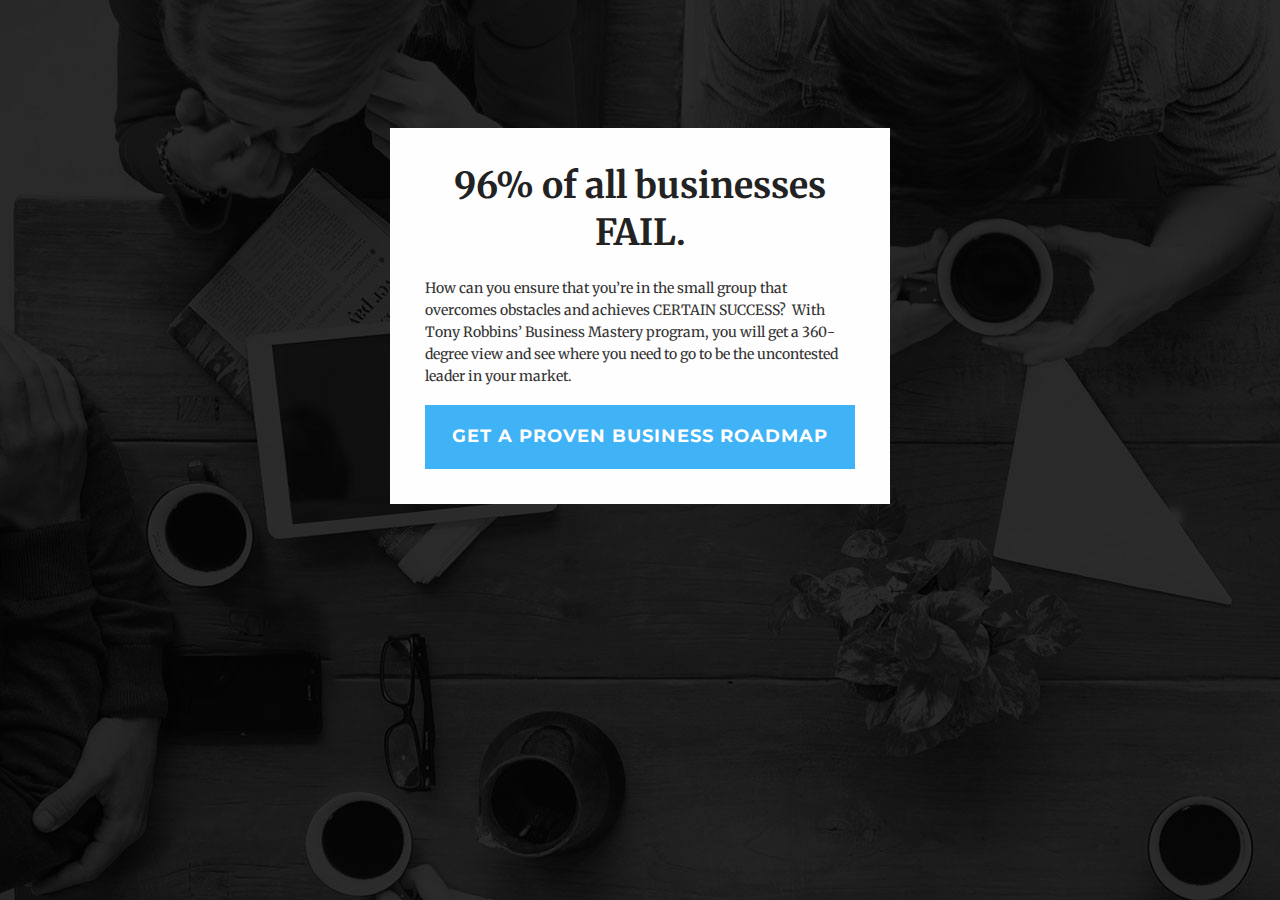
<file: leadGen/index.html>
<!DOCTYPE html>
<html lang="en">
<head>
    <meta charset="utf-8">
    <meta name="viewport" content="width=device-width, initial-scale=1">
    <title>Tony Robbins  |  Business Success</title>
    <meta content="" name="description">
    <meta content="" name="keywords">
    <meta content="144965c73f72a2:114310441b46dc" name="leadpages-meta-id">
    <meta content="5730082031140864" name="leadpages-form-id">
    <meta content="https://my.leadpages.net" name="leadpages-url">
    <meta name="leadpages-meta-id" content="144965c73f72a2:114310441b46dc" />
    <meta name="leadpages-served-by" content="leadpages" />
    
    <link rel="stylesheet" type="text/css" href="styles/leadpage.css">
    
</head>
<body>
<!-- Google Tag Manager -->
<noscript><iframe src="//www.googletagmanager.com/ns.html?id=GTM-NFJ3QX"
height="0" width="0" style="display:none;visibility:hidden"></iframe></noscript>
<script>(function(w,d,s,l,i){w[l]=w[l]||[];w[l].push({'gtm.start':
new Date().getTime(),event:'gtm.js'});var f=d.getElementsByTagName(s)[0],
j=d.createElement(s),dl=l!='dataLayer'?'&l='+l:'';j.async=true;j.src=
'//www.googletagmanager.com/gtm.js?id='+i+dl;f.parentNode.insertBefore(j,f);
})(window,document,'script','dataLayer','GTM-NFJ3QX');</script>
<!-- End Google Tag Manager -->

                <div class="col-md-offset-3 col-md-6 opt-modal cta-container-center">
                    <h1 class="headline role-element leadstyle-text" id="lp-headline">96% of all businesses FAIL.</h1>
                    <p id="lp-subheadline" class="role-element leadstyle-text">
                    How can you ensure that you&#8217;re in the small group that 
                    overcomes obstacles and achieves CERTAIN SUCCESS?&#160; With 
                    
                    Tony Robbins&#8217; Business Mastery program, you will get a 
                    360-degree view and see where you need to go to be the 
                    uncontested leader in your market.
                    </p>
                    <a href="javascript:void(0)" id="business-success-CTA"  class="btn btn-primary btn-lg btn-block cta-link role-element leadstyle-link business-success" data-toggle="modal" data-target="#myModal">GET A PROVEN BUSINESS ROADMAP</a>
                </div>

        <!-- Form -->
            <div class="modal fade" id="myModal" tabindex="-1" role="dialog" aria-labelledby="myModalLabel" aria-hidden="true">
              <div class="modal-dialog  modal-lg">
                <div class="modal-content">
                  <div class="modal-header" style="border-bottom: none;">
                    <button type="button" class="close" data-dismiss="modal" aria-label="Close"><span aria-hidden="true">&times;</span></button>
                    <!-- <h4 class="modal-title" id="myModalLabel">You’re just one step away! Please complete the form below for instant access.</h4>-->
                  </div>
                  <div class="modal-body">
                    <div class="row">
                        <div class="col-lg-4 col-md-4 col-sm-4 col-xs-12"><img class="hidden-xs" src="images/leadbox-image-placeholder3.png" alt=""></div>
                        <div class="col-lg-8 col-md-8 col-sm-8 col-xs-12">
                           <h4 class="formTitle">
                           Get your FREE, exclusive Business Mastery content from Tony Robbins. 
                            </h4>
                        <form class='mktoForm' action='http://pages.tonyrobbins.com/index.php/leadCapture/save' method='post' id="mktoForm_1128" name="mktForm_1234">
                            <input type="text" name="Email" data-type="email" placeholder="Email" autocomplete="off" >
                            <input type="text" name="FirstName" data-type="string" placeholder="First name" autocomplete="off" >
                            <input type="text" name="LastName" data-type="string" placeholder="Last name" autocomplete="off" >
                            <input type="text" name="Phone" data-type="phone" placeholder="Phone (Optional)" autocomplete="off" >
                            <input type="hidden" name="returnurl" value="http://businessleadership.tonyrobbins.com/success" />
                            <input type="hidden" name="_marketo_comments" value="" />
                            <input type="hidden" name="lpId" value="1242" />
                            <input type="hidden" name="subId" value="34" />
                            <input type="hidden" name="lpurl" value="http://pages.tonyrobbins.com/wheel-of-life-2015.html?cr={creative}&amp;kw={keyword}" />
                            <input type="hidden" name="formid" value="1128" />
                            <input type="hidden" name="ret" value="" />
                            <input type="hidden" name="munchkinId" value="299-KII-331" />
                            <input type="hidden" name="kw" value="" />
                            <input type="hidden" name="cr" value="" />
                            <input type="hidden" name="searchstr" value="" />
                            <input type="hidden" name="_mkt_disp" value="return" />
                            <input type="hidden" name="_mkt_trk" value="" />
                            <button id="business-success-submit-CTA" class="business-success-signup" onclick="submitForm()" type="button">
                            SIGN UP
                            </button>
                        </form>
                        <div style="text-align: center"><i>We vow to keep your email address safe – it’s the NO-SPAM promise.</i></div>
                    </div>
                    </div>
                  </div>
                </div>
              </div>
            </div>
        <!-- Form -->
         <!-- thanks modal -->
            <div id="thanksModal" class="modal fade" id="myModal" tabindex="-1" role="dialog" aria-labelledby="myModalLabel" aria-hidden="true">
              <div class="modal-dialog  modal-lg">
                <div class="modal-content">
                  <div class="modal-header" style="border-bottom: none;">
                    <button type="button" class="close" data-dismiss="modal" aria-label="Close"><span aria-hidden="true">&times;</span></button>
                  </div>
                  <div class="modal-body">
                    <div class="row">
                        <div class="col-lg-12"><h4 class="formTitle" style="font-size:2em; text-align:center">THANK YOU</h4>
                       <p style="text-align:center">
                           You will now receive exclusive content from Tony Robbins' acclaimed business program, 
                           starting with the <i>7 Forces of Business Mastery.</i> If you provided a phone number, 
                           you will also be contacted by a Business Results Specialist 
                           for a free consultation, to build your business roadmap to certain success.
                       </p>
                    </div>
                    </div>
                  </div>
                </div>
              </div>
            </div>
        <!-- thanks modal -->
    <link rel="stylesheet" href="styles/bootstrap.min.css">
    <link rel="stylesheet" href="styles/default-style.css">
    <link rel="stylesheet" href="styles/style.css">
    <link rel="stylesheet" href="styles/localStyles.css">
    <script src="js/jquery-1.9.1.min.js"></script>
    <script src="js/bootstrap.min.js"></script>
    <script src="js/validator.js"></script>
    <script>
        $(function(){
            if(localStorage.getItem('status')=="pending"){
                 $('#thanksModal').modal('show');
                localStorage.removeItem("status")
            }
        });
         $('#mktoForm_1128').on('keypress', function (e) {
            if(e.which == 13) {
                submitForm();
            }
        });
        function submitForm(){
        $('input[data-type]').each(function(){
            App.Validate($(this), $(this).val(), $(this).data('type'));
        });
                                   
      
        if($('input[data-type]').hasClass("required")){
            return false;
        }
        else{
             localStorage.setItem("status", "pending");
            $('#mktoForm_1128').submit();
        }
    }
    </script>
</body>
</html>
</file>
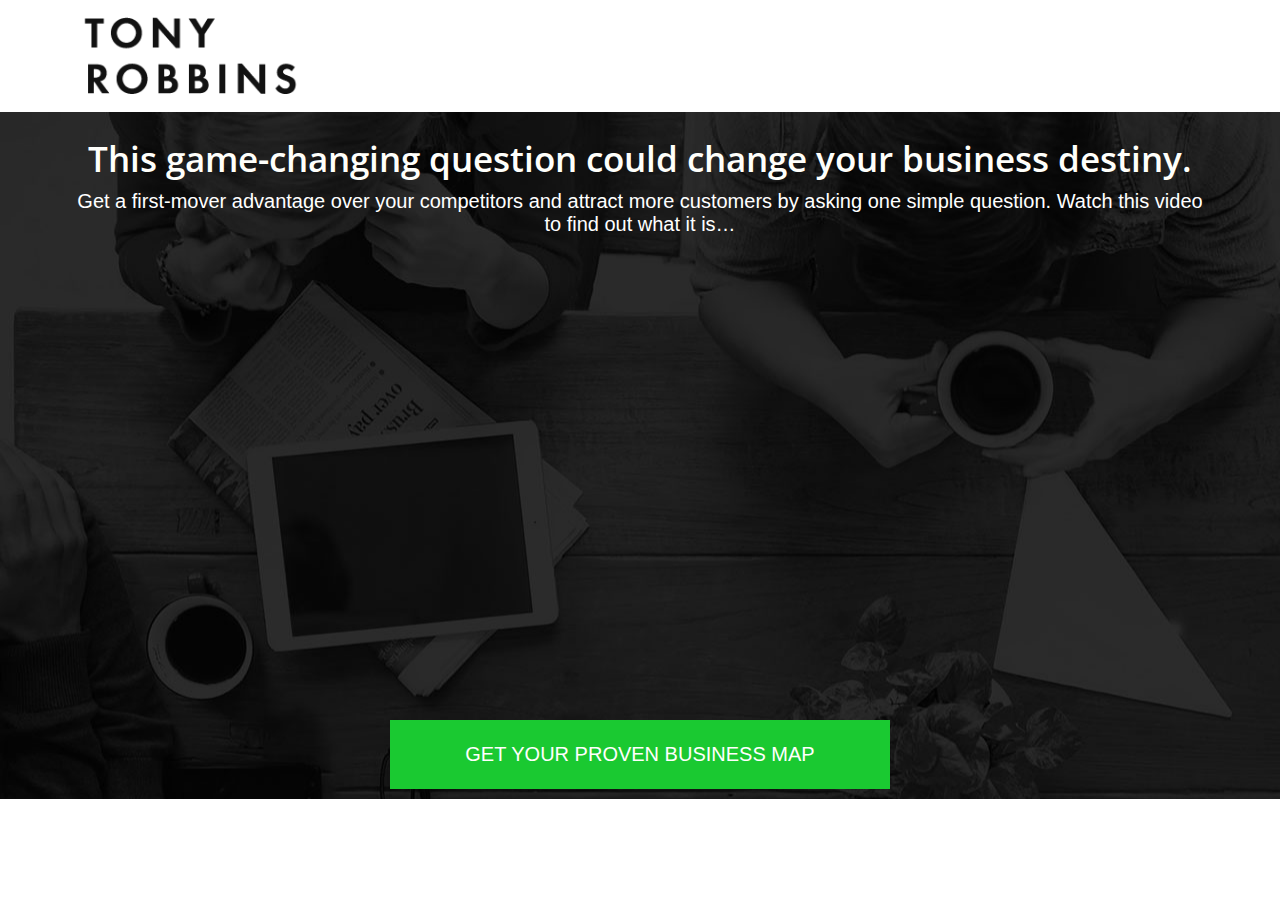
<file: video-1/index.html>
<!DOCTYPE html>
<html lang="en">
<head>
    <meta charset="utf-8">
    <link rel="stylesheet" type="text/css" href="styles/leadpage.css">
    <meta name="viewport" content="width=device-width, initial-scale=1">
    <title>Tony Robbins  |  Change Your Business Destiny</title>
    
    <meta content="" name="description">
    <meta content="" name="keywords">
    <meta content="14472b173f72a2:114310441b46dc" name="leadpages-meta-id">
    <meta content="5682617542246400" name="leadpages-form-id">
    <meta content="https://my.leadpages.net" name="leadpages-url">
    <meta name="leadpages-meta-id" content="14472b173f72a2:114310441b46dc" />
    <meta name="leadpages-served-by" content="leadpages" />
    <link href='http://fonts.googleapis.com/css?family=Open+Sans:400,600,700' rel='stylesheet' type='text/css'>
</head>
<body>
<!-- Google Tag Manager -->
<noscript><iframe src="//www.googletagmanager.com/ns.html?id=GTM-NFJ3QX"
height="0" width="0" style="display:none;visibility:hidden"></iframe></noscript>
<script>(function(w,d,s,l,i){w[l]=w[l]||[];w[l].push({'gtm.start':
new Date().getTime(),event:'gtm.js'});var f=d.getElementsByTagName(s)[0],
j=d.createElement(s),dl=l!='dataLayer'?'&l='+l:'';j.async=true;j.src=
'//www.googletagmanager.com/gtm.js?id='+i+dl;f.parentNode.insertBefore(j,f);
})(window,document,'script','dataLayer','GTM-NFJ3QX');</script>
<!-- End Google Tag Manager -->
<div class="container">
    <div class="row">
        <div class="col-md-12">
            <img src="images/logo.png" class="logo role-element leadstyle-image" id="ic-top-logo" style="max-width: 253px;">
        </div>
    </div>
</div>

<div class="hero-wrapper" id="ic-hero">
    <div class="container">
        <div class="row">
            <div class="col-md-12">
                <h1 class="leadstyle-fontsized">
                This game-changing question could change your business destiny.
                </h1>

                
                <p class="leadstyle-fontsized">
                Get a first-mover advantage over your competitors and attract
                 more customers by asking one simple question.&#160;Watch this 
                 video to find out what it is&#8230; 
                 </p>
                 <div id="video-wrapper">
                    <div class="video-container">
                        <iframe width="560" height="315" src="https://www.youtube.com/embed/GpHOoyLZXFs" frameborder="0" allowfullscreen></iframe>
                    </div>
                </div>
                
                <a href="javascript:void(0)" class="ic-cta role-element leadstyle-link business-map" data-toggle="modal" id="business-map-CTA" data-target="#myModal">GET YOUR PROVEN BUSINESS MAP</a>
            </div>
        </div>
    </div>
</div>

        <!-- Form -->
            <div class="modal fade" id="myModal" tabindex="-1" role="dialog" aria-labelledby="myModalLabel" aria-hidden="true">
              <div class="modal-dialog  modal-lg">
                <div class="modal-content">
                  <div class="modal-header"  style="border-bottom: none;">
                    <button type="button" class="close" data-dismiss="modal" aria-label="Close"><span aria-hidden="true">&times;</span></button>
                    <!-- <img id="leadpages-form-header-image" class="hidden-xs hidden-sm" src="images/leadbox_status_bar_gray3.gif"> -->
                    <!--<h4 class="modal-title" id="myModalLabel">Almost there! Please complete this form and click the button below to gain instant access.</h4>-->
                  </div>
                  <div class="modal-body">
                    <div class="row">
                        <div class="col-lg-4 col-md-4 col-sm-4 col-xs-12"><img class="hidden-xs" src="images/leadbox-image-placeholder3.png" alt=""></div>
                        <div class="col-lg-8 col-md-8 col-sm-8 col-xs-12">
                        <h4 class="formTitle">Get your FREE, exclusive Business Mastery content from Tony Robbins.</h4>
                        <form class='mktoForm' action='http://pages.tonyrobbins.com/index.php/leadCapture/save' method='post' id="mktoForm_1128" name="mktForm_1234">
                            <input type="text" name="Email" data-type="email" placeholder="Email" autocomplete="off" >
                            <input type="text" name="FirstName" data-type="string" placeholder="First name" autocomplete="off" >
                            <input type="text" name="LastName" data-type="string" placeholder="Last name" autocomplete="off" >
                            <input type="text" name="Phone" data-type="phone" placeholder="Phone (Optional)" autocomplete="off" >
                            <input type="hidden" name="returnurl" value="http://businessleadership.tonyrobbins.com/gamechanger" />
                            <input type="hidden" name="_marketo_comments" value="" />
                            <input type="hidden" name="lpId" value="1242" />
                            <input type="hidden" name="subId" value="34" />
                            <input type="hidden" name="lpurl" value="http://pages.tonyrobbins.com/wheel-of-life-2015.html?cr={creative}&amp;kw={keyword}" />
                            <input type="hidden" name="formid" value="1128" />
                            <input type="hidden" name="ret" value="" />
                            <input type="hidden" name="munchkinId" value="299-KII-331" />
                            <input type="hidden" name="kw" value="" />
                            <input type="hidden" name="cr" value="" />
                            <input type="hidden" name="searchstr" value="" />
                            <input type="hidden" name="_mkt_disp" value="return" />
                            <input type="hidden" name="_mkt_trk" value="" />
                            <button id="business-map-submit-CTA" class="business-map-signup;" onclick="submitForm()" type="button">
                            SIGN UP
                            </button>
                        </form>
                        <div style="text-align: center"><i class="icon-lock"></i><i>We vow to keep your email address safe – it’s the NO-SPAM promise.</i></div>
                    </div>
                    </div>
                  </div>
                </div>
              </div>
            </div>
        <!-- Form -->
        <!-- thanks modal -->
            <div id="thanksModal" class="modal fade" id="myModal" tabindex="-1" role="dialog" aria-labelledby="myModalLabel" aria-hidden="true">
              <div class="modal-dialog  modal-lg">
                <div class="modal-content">
                  <div class="modal-header" style="border-bottom: none;">
                    <button type="button" class="close" data-dismiss="modal" aria-label="Close"><span aria-hidden="true">&times;</span></button>
                  </div>
                  <div class="modal-body">
                    <div class="row">
                        <div class="col-lg-12"><h4 class="formTitle" style="font-size:2em; text-align:center">THANK YOU</h4>
                       <p style="text-align:center">
                           You will now receive exclusive content from Tony Robbins' acclaimed business program, 
                           starting with the <i>7 Forces of Business Mastery.</i> If you provided a phone number, 
                           you will also be contacted by a Business Results Specialist 
                           for a free consultation, to build your business roadmap to certain success.
                       </p>
                    </div>
                    </div>
                  </div>
                </div>
              </div>
            </div>
        <!-- thanks modal -->
    <link rel="stylesheet" href="styles/default-style.css">
    <link rel="stylesheet" href="styles/bootstrap.min.css">
    <link rel="stylesheet" href="styles/localStyles.css">
    <script src="js/jquery-1.9.1.min.js"></script>
    <script src="js/bootstrap.min.js"></script>
    <script src="js/validator.js"></script>
    <script>
        $(function(){
            if(localStorage.getItem('status')=="pending"){
                 $('#thanksModal').modal('show');
                localStorage.removeItem("status")
            }
        });
         $('#mktoForm_1128').on('keypress', function (e) {
            if(e.which == 13) {
                submitForm();
            }
        });
        function submitForm(){
        $('input[data-type]').each(function(){
            App.Validate($(this), $(this).val(), $(this).data('type'));
        });
                                   
      
        if($('input[data-type]').hasClass("required")){
            return false;
        }
        else{
             localStorage.setItem("status", "pending");
            $('#mktoForm_1128').submit();
        }
    }
    </script>
</body>
</html>
</file>
<file: leadGen/styles/leadpage.css>
/*
	There are going to be 5 sets of rules in this document, for five modes...
		1.) Development
		2.) Preview
		3.) Editing
		4.) Publish
		5.) Publish (with nojs)
*/

.leadbox {
	background: rgba(0,0,0,0.5);
	border: 0;
	top: 0px;
	left: 0px;
	z-index: 99999;
	display: block;
	position: absolute;
	overflow: auto;
	-webkit-overflow-scrolling: touch;
}


.editable-selectable {
  -webkit-transition: none;
  -o-transition: none;
  transition: none;
}

.leadstyle-fontsized {
	line-height: normal;
}

/* ContextMenu */
.ui-context-menu {}
.ui-context-menu-option {}
.ui-context-menu-option:hover {
	background: #333;
}

/* leadstyle classes wrappers are applied to an element when object-swapping occurs */

.leadstyle-editable-wrapper {
  text-align: center; /* Generally speaking, we want swapped content to center. Exceptions have controls in the builder. */
}

/* leadstyle classes are applied based upon an object's editable type */

.leadstyle-text {
  outline-color: transparent !important;
  outline-style: none !important;
}

.leadstyle-editing .leadstyle-text:focus,
.leadstyle-editing .leadstyle-text *:focus {
  text-shadow: none !important;
  outline: none !important;
  outline-color: transparent !important;
  outline-style: none !important;
}

/* Selector logic is stupid. Can't resuse selectors.*/

.leadstyle-editing .leadstyle-text::selection {
  color: #FFFFFF;
  background-color: #1FA2ED;
  text-shadow: none;
}

.leadstyle-editing .leadstyle-text *::selection {
  color: #FFFFFF;
  background-color: #1FA2ED;
  text-shadow: none;
}

.leadstyle-editing .leadstyle-text::-moz-selection {
  color: #FFFFFF;
  background-color: #1FA2ED;
  text-shadow: none;
}

.leadstyle-editing .leadstyle-text *::-moz-selection {
  color: #FFFFFF;
  background-color: #1FA2ED;
  text-shadow: none;
}

.leadstyle-image {
	max-width: 100%;
}

.leadstyle-video {}
.leadstyle-video .ui-button {
	width: 30% !important;
	height: auto !important;
}

.leadstyle-container {}
.leadstyle-container-fadein {
	display: none;
}

.leadstyle-link {
  min-width: 10px;
  display: inline-block;
  cursor: pointer;
}

.leadstyle-button-link {
  min-width: 10px;
  min-height: 10px;
  display: inline-block;
  padding: 5% 10%;
  margin: 5px auto;
  border: 0;
  text-align: center !important;
  text-decoration: none !important;
  text-indent: 0px !important;
  text-shadow: none !important;
  cursor: pointer;
  /* default color usually overridden with inline styles in the builder */
  background: #1FA2ED; /*lp-blue*/
  color: #FFFFFF; /*lp-white*/
}
.leadstyle-button-link:hover {
  opacity: 0.85;
  text-decoration: none;
}

/* image-link's have a bad habit of looking funny on highlight */
.leadstyle-image-link {
  display: inline-block;
}
.leadstyle-image-link img {
}

.leadstyle-optin-link {}
.leadstyle-javascript-link {}

.leadstyle-google-button,
.leadstyle-twitter-button,
.leadstyle-facebook-button {
	display: inline-block;
	width: 55px;
	height: 66px;
}
.leadstyle-facebook-button span {
	vertical-align: baseline !important;
}

.leadstyle-facebook-comments {
  height: auto !important;
  overflow: auto !important;
}
.leadstyle-facebook-comments,
.leadstyle-facebook-comments div,
.leadstyle-facebook-comments span,
.leadstyle-facebook-comments iframe {
	max-width: 100% !important;
}
.leadstyle-facebook-comments div,
.leadstyle-facebook-comments span,
.leadstyle-facebook-comments iframe {
	width: 100% !important;
}

.leadstyle-countdown {
	display: inline-block; 
	position: relative; 
}

.leadstyle-embed {
  display: block;
}
.leadstyle-embed .code-image {
  background: #272822;
  background-image: url(/static/builder/public/img/default-embed.png);
  background-position: center center;
  background-repeat: no-repeat;
  display: block;
  padding: 0;
  margin: 0;
  min-height: 25px;
  min-width: 75px;
  width: 100%;
  height: 100%;
  max-height: 100%;
  max-width: 100%;
  overflow: hidden;
  border-radius: 2px;
}

.leadstyle-layout {
  -webkit-box-sizing: border-box;
  -moz-box-sizing: border-box;
  box-sizing: border-box;
  margin: 0px auto;
  padding: 0px;
  border: 0px none;
  display: block;
  position: relative;
  clear: both;
}
.leadstyle-layout .row {
  -webkit-box-sizing: border-box;
  -moz-box-sizing: border-box;
  box-sizing: border-box;
  margin: 6px 0px 0px 0px;
  padding: 0px 0px 0px 0px;
  border: 0px none;
  display: block;
  position:relative;
  clear:both;
}
.leadstyle-layout .row .col {
  -webkit-box-sizing: border-box;
  -moz-box-sizing: border-box;
  box-sizing: border-box;
  padding: 0px 3px 0px 3px;
  margin: 0px 0px 0px 0px;
  border: 0px none;
  display:block;
  position:relative;
  float:left;
  overflow:visible;
  text-align: center;
}

.leadstyle-layout .row:first-child {
  margin: 0px;
}

.leadstyle-layout .row:after {
   content:" ";
   visibility:hidden;
   display:block;
   height:0;
   font-size:0;
   line-height:0;
   clear:both;
}

.leadstyle-layout .row .col-1,
.leadstyle-layout .row .col-1:last-child,
.leadstyle-layout .row .col-1:first-child {
  padding: 0px 0px 0px 0px;
  margin: 0px 0px 0px 0px;
}
.leadstyle-layout .row .col-1:first-child {
  margin: 0px 0px 0px 0px;
}

.leadstyle-layout .row .col-2,
.leadstyle-layout .row .col-2:last-child,
.leadstyle-layout .row .col-2:first-child {
  padding: 0px 0px 0px 3px;
  margin: 0px 0px 0px 3px;
}
.leadstyle-layout .row .col-2:first-child {
  margin: 0px 0px 0px -3px;
}

.leadstyle-layout .row .col-3,
.leadstyle-layout .row .col-3:last-child,
.leadstyle-layout .row .col-3:first-child {
  padding: 0px 0px 0px 4px;
  margin: 0px 0px 0px 2px;
}
.leadstyle-layout .row .col-3:first-child {
  margin: 0px 0px 0px -4px;
}

.leadstyle-layout .row .col-4,
.leadstyle-layout .row .col-4:last-child,
.leadstyle-layout .row .col-4:first-child {
  padding: 0px 0px 0px 6px;
  margin: 0px 0px 0px 2px;
}
.leadstyle-layout .row .col-4:first-child {
  margin: 0px 0px 0px -6px;
}

.leadstyle-layout .row .col-5,
.leadstyle-layout .row .col-5:last-child,
.leadstyle-layout .row .col-5:first-child {
  padding: 0px 0px 0px 8px;
  margin: 0px 0px 0px 2px;
}
.leadstyle-layout .row .col-5:first-child {
  margin: 0px 0px 0px -8px;
}

.leadstyle-layout .row .col-6,
.leadstyle-layout .row .col-6:last-child,
.leadstyle-layout .row .col-6:first-child {
  padding: 0px 0px 0px 5px;
  margin: 0px 0px 0px 1px;
}
.leadstyle-layout .row .col-6:first-child {
  margin: 0px 0px 0px -5px;
}

.leadstyle-layout .row .col-7,
.leadstyle-layout .row .col-7:last-child,
.leadstyle-layout .row .col-7:first-child {
  padding: 0px 0px 0px 6px;
  margin: 0px 0px 0px 1px;
}
.leadstyle-layout .row .col-7:first-child {
  margin: 0px 0px 0px -6px;
}

.leadstyle-layout .row .col-8,
.leadstyle-layout .row .col-8:last-child,
.leadstyle-layout .row .col-8:first-child {
  padding: 0px 0px 0px 7px;
  margin: 0px 0px 0px 1px;
}
.leadstyle-layout .row .col-8:first-child {
  margin: 0px 0px 0px -7px;
}

.leadstyle-layout .row .col-9,
.leadstyle-layout .row .col-9:last-child,
.leadstyle-layout .row .col-9:first-child {
  padding: 0px 0px 0px 4px;
  margin: 0px 0px 0px 0.5px;
}
.leadstyle-layout .row .col-9:first-child {
  margin: 0px 0px 0px -4px;
}

.leadstyle-layout .row .col-10,
.leadstyle-layout .row .col-10:last-child,
.leadstyle-layout .row .col-10:first-child {
  padding: 0px 0px 0px 4.5px;
  margin: 0px 0px 0px 0.5px;
}
.leadstyle-layout .row .col-10:first-child {
  margin: 0px 0px 0px -9px;
}

.leadstyle-layout .row .col-11,
.leadstyle-layout .row .col-11:last-child,
.leadstyle-layout .row .col-11:first-child {
  padding: 0px 0px 0px 5px;
  margin: 0px 0px 0px 0.5px;
}
.leadstyle-layout .row .col-11:first-child {
  margin: 0px 0px 0px -5px;
}

.leadstyle-layout .row .col-12,
.leadstyle-layout .row .col-12:last-child,
.leadstyle-layout .row .col-12:first-child {
  padding: 0px 0px 0px 6px;
  margin: 0px 0px 0px 0.5px;
}
.leadstyle-layout .row .col-12:first-child {
  margin: 0px 0px 0px -6px;
}

.leadstyle-layout .col-0  { width: 000.0000000000%; }
.leadstyle-layout .col-1  { width: 100.0000000000%; }
.leadstyle-layout .col-2  { width: 050.0000000000%; }
.leadstyle-layout .col-3  { width: 033.3333333333%; }
.leadstyle-layout .col-4  { width: 025.0000000000%; }
.leadstyle-layout .col-5  { width: 020.0000000000%; }
.leadstyle-layout .col-6  { width: 016.6666666666%; }
.leadstyle-layout .col-7  { width: 014.2857142857%; }
.leadstyle-layout .col-8  { width: 012.5000000000%; }
.leadstyle-layout .col-9  { width: 011.1111111111%; }
.leadstyle-layout .col-10 { width: 010.0000000000%; }
.leadstyle-layout .col-11 { width: 009.0909090909%; }
.leadstyle-layout .col-12 { width: 008.3333333333%; }

/*.leadstyle-layout .leadstyle-layout .col-0  { width: 000.0000000000%; }
.leadstyle-layout .leadstyle-layout .col-1  { width: 100.0000000000%; }
.leadstyle-layout .leadstyle-layout .col-2  { width: 050.0000000000%; }
.leadstyle-layout .leadstyle-layout .col-3  { width: 033.3333333333%; }
.leadstyle-layout .leadstyle-layout .col-4  { width: 025.0000000000%; }
.leadstyle-layout .leadstyle-layout .col-5  { width: 020.0000000000%; }
.leadstyle-layout .leadstyle-layout .col-6  { width: 016.6666666666%; }
.leadstyle-layout .leadstyle-layout .col-7  { width: 014.2857142857%; }
.leadstyle-layout .leadstyle-layout .col-8  { width: 012.5000000000%; }
.leadstyle-layout .leadstyle-layout .col-9  { width: 011.1111111111%; }
.leadstyle-layout .leadstyle-layout .col-10 { width: 010.0000000000%; }
.leadstyle-layout .leadstyle-layout .col-11 { width: 009.0909090909%; }
.leadstyle-layout .leadstyle-layout .col-12 { width: 008.3333333333%; }*/

/*@media all and (min-width: 391px) and (max-width: 780px) {
  .leadstyle-layout .col-0  { width:000.0000000000%; }
  .leadstyle-layout .col-1  { width:100.0000000000%; }
  .leadstyle-layout .col-2  { width:050.0000000000%; }
  .leadstyle-layout .col-3  { width:033.3333333333%; }
  .leadstyle-layout .col-4  { width:050.0000000000%; }
  .leadstyle-layout .col-5  { width:020.0000000000%; }
  .leadstyle-layout .col-6  { width:033.3333333333%; }
  .leadstyle-layout .col-7  { width:014.2857142857%; }
  .leadstyle-layout .col-8  { width:025.0000000000%; }
  .leadstyle-layout .col-9  { width:033.3333333333%; }
  .leadstyle-layout .col-10 { width:020.0000000000%; }
  .leadstyle-layout .col-11 { width:009.0909090909%; }
  .leadstyle-layout .col-12 { width:016.6666666666%; }
}*/
@media all and (min-width: 1px) and (max-width: 400px) {
  .leadstyle-layout .col-0  { width:000.0000000000%; }
  .leadstyle-layout .col-1  { width:100.0000000000%; }
  .leadstyle-layout .col-2  { width:100.0000000000%; }
  .leadstyle-layout .col-3  { width:100.0000000000%; }
  .leadstyle-layout .col-4  { width:100.0000000000%; }
  .leadstyle-layout .col-5  { width:100.0000000000%; }
  .leadstyle-layout .col-6  { width:100.0000000000%; }
  .leadstyle-layout .col-7  { width:100.0000000000%; }
  .leadstyle-layout .col-8  { width:100.0000000000%; }
  .leadstyle-layout .col-9  { width:100.0000000000%; }
  .leadstyle-layout .col-10 { width:100.0000000000%; }
  .leadstyle-layout .col-11 { width:100.0000000000%; }
  .leadstyle-layout .col-12 { width:100.0000000000%; }
}

/* stuff that seems to be required to make legacy templates work */

.leadstyle-countdown {
	position: relative; 
	margin: 0;
	display: inline-block; 
}
.leadstyle-countdown ul.countdown {
	padding: 0;
	margin: 0;
	overflow: auto;
	position: relative; 
}
.leadstyle-countdown ul.countdown li {
	float: left;
	display: inline-block;
	text-align: center;
	margin-right: 5px;
	overflow: hidden;
}
.leadstyle-countdown ul.countdown li .time-wrap {
	/*background: url('../img/countdown-background.png') no-repeat left top #00A3F0;*/
	width: 59px;
	height: 62px;
	border-radius: 3px;
}
.leadstyle-countdown ul.countdown li span {
	/*font-family: 'Raleway';*/
	font-weight: 900;
	font-size: 24px;
	color: #FAFAFA;
	line-height: 60px;
	position: relative;
	text-align: center;
	padding-right: 1px;
}
.leadstyle-countdown ul.countdown li p.timeRefDays,
.leadstyle-countdown ul.countdown li p.timeRefHours,
.leadstyle-countdown ul.countdown li p.timeRefMinutes,
.leadstyle-countdown ul.countdown li p.timeRefSeconds {
	display: inline-block;
	float: left;
	/*font-family: 'Raleway';*/
	font-weight: 600;
	color: #303333;
	/*text-transform: uppercase;*/
	font-size: 14px;
	*font-size:8px;
	/* font-size:10px\9;*/
	text-align: center;
	margin: 2px auto ;
	letter-spacing: 1px;
	*letter-spacing: 0px;
	letter-spacing: 0px\9;
	letter-spacing: 0px;
	width: 54px;
	line-height: 17px;
	text-align:center;
}

/*stuff here for swappables*/

.leadstyle-swappable.leadstyle-image-link img,
.leadstyle-swappable.leadstyle-image {
  max-width: 100%;
  margin: auto;
}

.leadstyle-swappable.leadstyle-countdown {
	display: block;
	margin: 0px auto;
	text-align: center;
}
.leadstyle-swappable.leadstyle-countdown ul.countdown li {
	float: none;
  display: inline-block;
  text-align: center;
  margin: 0px 2px;
  overflow: hidden;
}
.leadstyle-swappable.leadstyle-countdown ul.countdown li .time-wrap {
	width: 59px;
	height: 62px;
	background: #000;
	color: #FFF;
	border: 1px solid rgba(255,255,255,0.5);
	border-radius: 3px;
}
.leadstyle-swappable.leadstyle-countdown ul.countdown li p {
  text-align: center;
  width: 100%;
  display: block;
  margin: 3px 0px;
  padding: 0px;
  white-space: nowrap;
	text-shadow:
		1px 0px 0px rgba(255,255,255,0.5),
		-1px 0px 0px rgba(255,255,255,0.5),
		0px 1px 0px rgba(255,255,255,0.5),
		0px -1px 0px rgba(255,255,255,0.5);
}
</file>
<file: leadGen/styles/default-style.css>
@import url(https://fonts.googleapis.com/css?family=Merriweather:400,700);@import url(https://fonts.googleapis.com/css?family=Montserrat:700);#page-bg{background-color:#eee}div.json-props div.row:first-child{border-top:1px #EEE solid}div.json-props div.row{border-bottom:1px #EEE solid;padding:8px 0}div img#example-image{max-width:340}div.p{margin:0 0 10px}div.footer{color:#333}.totop{padding:6px;text-align:right}div.row div.req *{padding:.2em .6em .3em;border-radius:.25em}div.row div.req{font-size:75%;line-height:1;text-align:center;vertical-align:baseline;font-weight:700;display:inline}div.row div.req strong{background-color:#5cb85c;color:#FFF}div.row div.req em{background-color:#777;color:#FFF;font-style:normal!important}.bg-image{min-height:100%;min-width:1024px;width:100%;height:auto;position:fixed;top:0;left:0;z-index:-1000}.opt-modal{background-color:#fefefe}.headline{text-align:center;margin-bottom:20px;margin-top:0;font-weight:bold;line-height:1.3}.vertical-center{min-height:100%;min-height:100vh;display:flex;align-items:center;justify-content:center;flex-direction:column}.cta-link{border-radius:0;background-color:#D35400;border:none;padding:20px 16px;font-family:'Montserrat',sans-serif;text-transform:uppercase;letter-spacing:1px;font-weight:bold;margin-top:1em;color:#fff}.cta-link:hover{background-color:#E67E22}.cta-container-center{padding:2.5em}h1,h2,h3,h4,h5{font-family:'Merriweather',serif;color:#222222}p{font-family:'Merriweather',serif;font-size:14px;line-height:22px}.privacy{margin-top:1.5em;color:#f7f7f7}.privacy a{color:#f7f7f7;text-decoration:underline}#lp-terms{font-size:12px}
</file>
<file: leadGen/styles/style.css>
@import url(https://fonts.googleapis.com/css?family=Merriweather:400,700);@import url(https://fonts.googleapis.com/css?family=Montserrat:700);#page-bg{background-color:#eee}div.json-props div.row:first-child{border-top:1px #eee solid}div.json-props div.row{border-bottom:1px #eee solid;padding:8px 0}div img#example-image{max-width:340}div.p{margin:0 0 10px}div.footer{color:#333}.totop{padding:6px;text-align:right}div.row div.req *{padding:.2em .6em .3em;border-radius:.25em}div.row div.req{font-size:75%;line-height:1;text-align:center;vertical-align:baseline;font-weight:700;display:inline}div.row div.req strong{background-color:#5cb85c;color:#fff}div.row div.req em{background-color:#777;color:#fff;font-style:normal!important}.bg-image{min-height:100%;min-width:1024px;width:100%;height:auto;position:fixed;top:0;left:0;z-index:-1000}.opt-modal{background-color:#fefefe}.headline{text-align:center;margin-bottom:20px;margin-top:0;font-weight:bold;line-height:1.3}.vertical-center{min-height:100%;min-height:100vh;display:flex;align-items:center;justify-content:center;flex-direction:column}.cta-link{border-radius:0;background-color:#3fb3f6;border:none;padding:20px 16px;font-family:'Montserrat',sans-serif;text-transform:uppercase;letter-spacing:1px;font-weight:bold;margin-top:1em;color:#fff}.cta-link:hover{background-color:#0B5E97}.cta-container-center{padding:2.5em}h1,h2,h3,h4,h5{font-family:'Merriweather',serif;color:#222222}p{font-family:'Merriweather',serif;font-size:14px;line-height:22px}.privacy{margin-top:1.5em;color:#f7f7f7}.privacy a{color:#f7f7f7;text-decoration:underline}#lp-terms{font-size:12px}
</file>
<file: leadGen/styles/localStyles.css>
#myModalLabel{
    font-family: Helvetica, Arial, sans-serif; 
    font-size: 10pt; 
    letter-spacing: 0em; 
    display: block;
    text-align: center;
}
.close{
    background: #000 !important;
    opacity: 1;
    -webkit-opacity: 1;
    -moz-opacity: 1;
    -o-opacity: 1;
    opacity: 1;
    padding: 0 6px !important;
    position: relative;
    top: -12px;
    right: -26px;
    border: thin solid #FFF !important;
    -webkit-border-radius: 12px !important;
    -moz-border-radius: 12px !important;
    -o-border-radius: 12px !important;
    border-radius: 12px !important;
}
.close:hover{
    -webkit-opacity: 1;
    -moz-opacity: 1;
    -o-opacity: 1;
    opacity: 1;
}
.close span{
    margin: 0;
    padding: 0;
    color: #FFF;
    -webkit-text-shadow: none;
    -moz-text-shadow: none;
    -o-text-shadow: none;
    text-shadow: none;
    font-weight: 100;
    line-height: 0;
    height: 0;
    border: 0;
    font-size: 16px;
    position: relative;
    top: -2px;
}
.modal-header {
    min-height: 16.43px;
    padding: 5px 15px;
}
.modal-dialog img{
    width:100%;
    margin:auto;
    margin-top: 55px;
}
.modal-dialog h4{
    font-family: Helvetica, Arial, sans-serif !important; 
}
input[type="text"] {
    width: 100%;
    border: thin solid #CCC;
    padding: 10px 10px;
    margin: 5px 0;
}
button#business-success-submit-CTA {
    font-family: 'Open Sans', Helvetica, Arial, sans-serif;
    font-size: 14pt;
    background-color: rgb(18, 133, 221);
    border-style: solid;
    border-width: 0pt;
    border-top-width: 0pt;
    border-right-width: 0pt;
    border-bottom-width: 0pt;
    border-left-width: 0pt;
    color: #FFF;
    width: 100%;
    padding: 12px;
    margin: 10px auto;
    text-transform: uppercase;
    font-weight: 700;
}
.modal-body {
    padding: 15px 60px;
    padding-bottom: 20px;
}
.formTitle{
    margin: 25px 0;
}
i {
    font-size: 0.9em;
    color: #999;
}
.vertical-center {
    flex-direction: inherit;
}
input.required {
    background: rgb(253, 231, 231);
}
body{
    background: url('../images/bg.jpg');
}
.cta-container-center {
    margin: auto;
    position: static;
    margin-top: 10%;
    max-width: 500px;
    float: none;
}
@media screen and (max-width:480px) {
    .modal-body {
        padding: 15px 10px !important;
    }
    .cta-container-center {
        padding: 2.5em 1em;
        margin: 1em;
    }
    .btn {
        white-space: inherit;
    }
    .headline {
        font-size: 2em;
    }
}
</file>
<file: video-1/styles/leadpage.css>
/*
	There are going to be 5 sets of rules in this document, for five modes...
		1.) Development
		2.) Preview
		3.) Editing
		4.) Publish
		5.) Publish (with nojs)
*/

.leadbox {
	background: rgba(0,0,0,0.5);
	border: 0;
	top: 0px;
	left: 0px;
	z-index: 99999;
	display: block;
	position: absolute;
	overflow: auto;
	-webkit-overflow-scrolling: touch;
}


.editable-selectable {
  -webkit-transition: none;
  -o-transition: none;
  transition: none;
}

.leadstyle-fontsized {
	line-height: normal;
}

/* ContextMenu */
.ui-context-menu {}
.ui-context-menu-option {}
.ui-context-menu-option:hover {
	background: #333;
}

/* leadstyle classes wrappers are applied to an element when object-swapping occurs */

.leadstyle-editable-wrapper {
  text-align: center; /* Generally speaking, we want swapped content to center. Exceptions have controls in the builder. */
}

/* leadstyle classes are applied based upon an object's editable type */

.leadstyle-text {
  outline-color: transparent !important;
  outline-style: none !important;
}

.leadstyle-editing .leadstyle-text:focus,
.leadstyle-editing .leadstyle-text *:focus {
  text-shadow: none !important;
  outline: none !important;
  outline-color: transparent !important;
  outline-style: none !important;
}

/* Selector logic is stupid. Can't resuse selectors.*/

.leadstyle-editing .leadstyle-text::selection {
  color: #FFFFFF;
  background-color: #1FA2ED;
  text-shadow: none;
}

.leadstyle-editing .leadstyle-text *::selection {
  color: #FFFFFF;
  background-color: #1FA2ED;
  text-shadow: none;
}

.leadstyle-editing .leadstyle-text::-moz-selection {
  color: #FFFFFF;
  background-color: #1FA2ED;
  text-shadow: none;
}

.leadstyle-editing .leadstyle-text *::-moz-selection {
  color: #FFFFFF;
  background-color: #1FA2ED;
  text-shadow: none;
}

.leadstyle-image {
	max-width: 100%;
}

.leadstyle-video {}
.leadstyle-video .ui-button {
	width: 30% !important;
	height: auto !important;
}

.leadstyle-container {}
.leadstyle-container-fadein {
	display: none;
}

.leadstyle-link {
  min-width: 10px;
  display: inline-block;
  cursor: pointer;
}

.leadstyle-button-link {
  min-width: 10px;
  min-height: 10px;
  display: inline-block;
  padding: 5% 10%;
  margin: 5px auto;
  border: 0;
  text-align: center !important;
  text-decoration: none !important;
  text-indent: 0px !important;
  text-shadow: none !important;
  cursor: pointer;
  /* default color usually overridden with inline styles in the builder */
  background: #1FA2ED; /*lp-blue*/
  color: #FFFFFF; /*lp-white*/
}
.leadstyle-button-link:hover {
  opacity: 0.85;
  text-decoration: none;
}

/* image-link's have a bad habit of looking funny on highlight */
.leadstyle-image-link {
  display: inline-block;
}
.leadstyle-image-link img {
}

.leadstyle-optin-link {}
.leadstyle-javascript-link {}

.leadstyle-google-button,
.leadstyle-twitter-button,
.leadstyle-facebook-button {
	display: inline-block;
	width: 55px;
	height: 66px;
}
.leadstyle-facebook-button span {
	vertical-align: baseline !important;
}

.leadstyle-facebook-comments {
  height: auto !important;
  overflow: auto !important;
}
.leadstyle-facebook-comments,
.leadstyle-facebook-comments div,
.leadstyle-facebook-comments span,
.leadstyle-facebook-comments iframe {
	max-width: 100% !important;
}
.leadstyle-facebook-comments div,
.leadstyle-facebook-comments span,
.leadstyle-facebook-comments iframe {
	width: 100% !important;
}

.leadstyle-countdown {
	display: inline-block; 
	position: relative; 
}

.leadstyle-embed {
  display: block;
}
.leadstyle-embed .code-image {
  background: #272822;
  background-image: url(/static/builder/public/img/default-embed.png);
  background-position: center center;
  background-repeat: no-repeat;
  display: block;
  padding: 0;
  margin: 0;
  min-height: 25px;
  min-width: 75px;
  width: 100%;
  height: 100%;
  max-height: 100%;
  max-width: 100%;
  overflow: hidden;
  border-radius: 2px;
}

.leadstyle-layout {
  -webkit-box-sizing: border-box;
  -moz-box-sizing: border-box;
  box-sizing: border-box;
  margin: 0px auto;
  padding: 0px;
  border: 0px none;
  display: block;
  position: relative;
  clear: both;
}
.leadstyle-layout .row {
  -webkit-box-sizing: border-box;
  -moz-box-sizing: border-box;
  box-sizing: border-box;
  margin: 6px 0px 0px 0px;
  padding: 0px 0px 0px 0px;
  border: 0px none;
  display: block;
  position:relative;
  clear:both;
}
.leadstyle-layout .row .col {
  -webkit-box-sizing: border-box;
  -moz-box-sizing: border-box;
  box-sizing: border-box;
  padding: 0px 3px 0px 3px;
  margin: 0px 0px 0px 0px;
  border: 0px none;
  display:block;
  position:relative;
  float:left;
  overflow:visible;
  text-align: center;
}

.leadstyle-layout .row:first-child {
  margin: 0px;
}

.leadstyle-layout .row:after {
   content:" ";
   visibility:hidden;
   display:block;
   height:0;
   font-size:0;
   line-height:0;
   clear:both;
}

.leadstyle-layout .row .col-1,
.leadstyle-layout .row .col-1:last-child,
.leadstyle-layout .row .col-1:first-child {
  padding: 0px 0px 0px 0px;
  margin: 0px 0px 0px 0px;
}
.leadstyle-layout .row .col-1:first-child {
  margin: 0px 0px 0px 0px;
}

.leadstyle-layout .row .col-2,
.leadstyle-layout .row .col-2:last-child,
.leadstyle-layout .row .col-2:first-child {
  padding: 0px 0px 0px 3px;
  margin: 0px 0px 0px 3px;
}
.leadstyle-layout .row .col-2:first-child {
  margin: 0px 0px 0px -3px;
}

.leadstyle-layout .row .col-3,
.leadstyle-layout .row .col-3:last-child,
.leadstyle-layout .row .col-3:first-child {
  padding: 0px 0px 0px 4px;
  margin: 0px 0px 0px 2px;
}
.leadstyle-layout .row .col-3:first-child {
  margin: 0px 0px 0px -4px;
}

.leadstyle-layout .row .col-4,
.leadstyle-layout .row .col-4:last-child,
.leadstyle-layout .row .col-4:first-child {
  padding: 0px 0px 0px 6px;
  margin: 0px 0px 0px 2px;
}
.leadstyle-layout .row .col-4:first-child {
  margin: 0px 0px 0px -6px;
}

.leadstyle-layout .row .col-5,
.leadstyle-layout .row .col-5:last-child,
.leadstyle-layout .row .col-5:first-child {
  padding: 0px 0px 0px 8px;
  margin: 0px 0px 0px 2px;
}
.leadstyle-layout .row .col-5:first-child {
  margin: 0px 0px 0px -8px;
}

.leadstyle-layout .row .col-6,
.leadstyle-layout .row .col-6:last-child,
.leadstyle-layout .row .col-6:first-child {
  padding: 0px 0px 0px 5px;
  margin: 0px 0px 0px 1px;
}
.leadstyle-layout .row .col-6:first-child {
  margin: 0px 0px 0px -5px;
}

.leadstyle-layout .row .col-7,
.leadstyle-layout .row .col-7:last-child,
.leadstyle-layout .row .col-7:first-child {
  padding: 0px 0px 0px 6px;
  margin: 0px 0px 0px 1px;
}
.leadstyle-layout .row .col-7:first-child {
  margin: 0px 0px 0px -6px;
}

.leadstyle-layout .row .col-8,
.leadstyle-layout .row .col-8:last-child,
.leadstyle-layout .row .col-8:first-child {
  padding: 0px 0px 0px 7px;
  margin: 0px 0px 0px 1px;
}
.leadstyle-layout .row .col-8:first-child {
  margin: 0px 0px 0px -7px;
}

.leadstyle-layout .row .col-9,
.leadstyle-layout .row .col-9:last-child,
.leadstyle-layout .row .col-9:first-child {
  padding: 0px 0px 0px 4px;
  margin: 0px 0px 0px 0.5px;
}
.leadstyle-layout .row .col-9:first-child {
  margin: 0px 0px 0px -4px;
}

.leadstyle-layout .row .col-10,
.leadstyle-layout .row .col-10:last-child,
.leadstyle-layout .row .col-10:first-child {
  padding: 0px 0px 0px 4.5px;
  margin: 0px 0px 0px 0.5px;
}
.leadstyle-layout .row .col-10:first-child {
  margin: 0px 0px 0px -9px;
}

.leadstyle-layout .row .col-11,
.leadstyle-layout .row .col-11:last-child,
.leadstyle-layout .row .col-11:first-child {
  padding: 0px 0px 0px 5px;
  margin: 0px 0px 0px 0.5px;
}
.leadstyle-layout .row .col-11:first-child {
  margin: 0px 0px 0px -5px;
}

.leadstyle-layout .row .col-12,
.leadstyle-layout .row .col-12:last-child,
.leadstyle-layout .row .col-12:first-child {
  padding: 0px 0px 0px 6px;
  margin: 0px 0px 0px 0.5px;
}
.leadstyle-layout .row .col-12:first-child {
  margin: 0px 0px 0px -6px;
}

.leadstyle-layout .col-0  { width: 000.0000000000%; }
.leadstyle-layout .col-1  { width: 100.0000000000%; }
.leadstyle-layout .col-2  { width: 050.0000000000%; }
.leadstyle-layout .col-3  { width: 033.3333333333%; }
.leadstyle-layout .col-4  { width: 025.0000000000%; }
.leadstyle-layout .col-5  { width: 020.0000000000%; }
.leadstyle-layout .col-6  { width: 016.6666666666%; }
.leadstyle-layout .col-7  { width: 014.2857142857%; }
.leadstyle-layout .col-8  { width: 012.5000000000%; }
.leadstyle-layout .col-9  { width: 011.1111111111%; }
.leadstyle-layout .col-10 { width: 010.0000000000%; }
.leadstyle-layout .col-11 { width: 009.0909090909%; }
.leadstyle-layout .col-12 { width: 008.3333333333%; }

/*.leadstyle-layout .leadstyle-layout .col-0  { width: 000.0000000000%; }
.leadstyle-layout .leadstyle-layout .col-1  { width: 100.0000000000%; }
.leadstyle-layout .leadstyle-layout .col-2  { width: 050.0000000000%; }
.leadstyle-layout .leadstyle-layout .col-3  { width: 033.3333333333%; }
.leadstyle-layout .leadstyle-layout .col-4  { width: 025.0000000000%; }
.leadstyle-layout .leadstyle-layout .col-5  { width: 020.0000000000%; }
.leadstyle-layout .leadstyle-layout .col-6  { width: 016.6666666666%; }
.leadstyle-layout .leadstyle-layout .col-7  { width: 014.2857142857%; }
.leadstyle-layout .leadstyle-layout .col-8  { width: 012.5000000000%; }
.leadstyle-layout .leadstyle-layout .col-9  { width: 011.1111111111%; }
.leadstyle-layout .leadstyle-layout .col-10 { width: 010.0000000000%; }
.leadstyle-layout .leadstyle-layout .col-11 { width: 009.0909090909%; }
.leadstyle-layout .leadstyle-layout .col-12 { width: 008.3333333333%; }*/

/*@media all and (min-width: 391px) and (max-width: 780px) {
  .leadstyle-layout .col-0  { width:000.0000000000%; }
  .leadstyle-layout .col-1  { width:100.0000000000%; }
  .leadstyle-layout .col-2  { width:050.0000000000%; }
  .leadstyle-layout .col-3  { width:033.3333333333%; }
  .leadstyle-layout .col-4  { width:050.0000000000%; }
  .leadstyle-layout .col-5  { width:020.0000000000%; }
  .leadstyle-layout .col-6  { width:033.3333333333%; }
  .leadstyle-layout .col-7  { width:014.2857142857%; }
  .leadstyle-layout .col-8  { width:025.0000000000%; }
  .leadstyle-layout .col-9  { width:033.3333333333%; }
  .leadstyle-layout .col-10 { width:020.0000000000%; }
  .leadstyle-layout .col-11 { width:009.0909090909%; }
  .leadstyle-layout .col-12 { width:016.6666666666%; }
}*/
@media all and (min-width: 1px) and (max-width: 400px) {
  .leadstyle-layout .col-0  { width:000.0000000000%; }
  .leadstyle-layout .col-1  { width:100.0000000000%; }
  .leadstyle-layout .col-2  { width:100.0000000000%; }
  .leadstyle-layout .col-3  { width:100.0000000000%; }
  .leadstyle-layout .col-4  { width:100.0000000000%; }
  .leadstyle-layout .col-5  { width:100.0000000000%; }
  .leadstyle-layout .col-6  { width:100.0000000000%; }
  .leadstyle-layout .col-7  { width:100.0000000000%; }
  .leadstyle-layout .col-8  { width:100.0000000000%; }
  .leadstyle-layout .col-9  { width:100.0000000000%; }
  .leadstyle-layout .col-10 { width:100.0000000000%; }
  .leadstyle-layout .col-11 { width:100.0000000000%; }
  .leadstyle-layout .col-12 { width:100.0000000000%; }
}

/* stuff that seems to be required to make legacy templates work */

.leadstyle-countdown {
	position: relative; 
	margin: 0;
	display: inline-block; 
}
.leadstyle-countdown ul.countdown {
	padding: 0;
	margin: 0;
	overflow: auto;
	position: relative; 
}
.leadstyle-countdown ul.countdown li {
	float: left;
	display: inline-block;
	text-align: center;
	margin-right: 5px;
	overflow: hidden;
}
.leadstyle-countdown ul.countdown li .time-wrap {
	/*background: url('../img/countdown-background.png') no-repeat left top #00A3F0;*/
	width: 59px;
	height: 62px;
	border-radius: 3px;
}
.leadstyle-countdown ul.countdown li span {
	/*font-family: 'Raleway';*/
	font-weight: 900;
	font-size: 24px;
	color: #FAFAFA;
	line-height: 60px;
	position: relative;
	text-align: center;
	padding-right: 1px;
}
.leadstyle-countdown ul.countdown li p.timeRefDays,
.leadstyle-countdown ul.countdown li p.timeRefHours,
.leadstyle-countdown ul.countdown li p.timeRefMinutes,
.leadstyle-countdown ul.countdown li p.timeRefSeconds {
	display: inline-block;
	float: left;
	/*font-family: 'Raleway';*/
	font-weight: 600;
	color: #303333;
	/*text-transform: uppercase;*/
	font-size: 14px;
	*font-size:8px;
	/* font-size:10px\9;*/
	text-align: center;
	margin: 2px auto ;
	letter-spacing: 1px;
	*letter-spacing: 0px;
	letter-spacing: 0px\9;
	letter-spacing: 0px;
	width: 54px;
	line-height: 17px;
	text-align:center;
}

/*stuff here for swappables*/

.leadstyle-swappable.leadstyle-image-link img,
.leadstyle-swappable.leadstyle-image {
  max-width: 100%;
  margin: auto;
}

.leadstyle-swappable.leadstyle-countdown {
	display: block;
	margin: 0px auto;
	text-align: center;
}
.leadstyle-swappable.leadstyle-countdown ul.countdown li {
	float: none;
  display: inline-block;
  text-align: center;
  margin: 0px 2px;
  overflow: hidden;
}
.leadstyle-swappable.leadstyle-countdown ul.countdown li .time-wrap {
	width: 59px;
	height: 62px;
	background: #000;
	color: #FFF;
	border: 1px solid rgba(255,255,255,0.5);
	border-radius: 3px;
}
.leadstyle-swappable.leadstyle-countdown ul.countdown li p {
  text-align: center;
  width: 100%;
  display: block;
  margin: 3px 0px;
  padding: 0px;
  white-space: nowrap;
	text-shadow:
		1px 0px 0px rgba(255,255,255,0.5),
		-1px 0px 0px rgba(255,255,255,0.5),
		0px 1px 0px rgba(255,255,255,0.5),
		0px -1px 0px rgba(255,255,255,0.5);
}
</file>
<file: video-1/styles/default-style.css>
body{font-family:'Helvetica Neue',Helvetica,Arial,sans-serif;background-color:#FFFFFA}.hero-wrapper{color:#FFF;text-align:center;padding:5px 0 10px 0;position:relative;overflow:hidden;background-color:#4586CA}.hero-wrapper .background-image{position:absolute;top:0;left:0;width:100%}.hero-wrapper .container{z-index:100}.hero-wrapper h1{font-size:48pt;font-style:normal;font-variant:normal;font-weight:200;line-height:48.5pt;-webkit-font-smoothing:antialiased;color:#FFFFFB}.hero-wrapper h2{font-size:18px;font-style:normal;font-variant:normal;font-weight:800;line-height:18.5px;-webkit-font-smoothing:antialiased;color:#FFFFFC}.hero-wrapper .video{margin:20px auto}.hero-wrapper a.ic-cta{font-size:28pt;color:#FFFFFD;font-weight:100}.hero-wrapper a.ic-cta{max-width:700px;display:block;padding:10px;background-color:#1ac931;margin:0 auto 20px auto}.hero-wrapper a.ic-cta:hover{color:#FFFFFD;text-decoration:none}.hero-wrapper .smalltext{color:#FFFFFE}.main{margin-top:20px}.benefits{margin-bottom:20px}.benefits h1{text-align:center;font-weight:200;color:#00000A}.benefits ul{display:block;width:50%;float:left;font-size:15px;line-height:20.5px;list-style-type:none;padding:0;margin:0}.benefits li{margin:5px 0 30px 0;color:#00000B;background-image:url('https://lh5.ggpht.com/Gw2UpS9KPjR_cFh5Wndw_bsJE6b_Ub6sxgu50Lg3G0nBr0yZ68qEyX5TT3vVsiFUDHFVEh9TMaaUisgcqEbJaQ=s0');background-repeat:no-repeat;background-position:0px center;padding-left:35px;min-height:25px}.testimonial{margin-top:20px;padding:10px 0;background-color:#F5F5F5}.testimonial .video{margin:0 auto;text-align:center}.testimonial h3{font-family:Georgia,serif;text-align:center}.testimonial .customer-container{text-align:center}.testimonial .customer{display:inline-block;zoom:1;display*:inline;width:50%;padding:10px 0}.testimonial .customer img{padding:15px}.testimonial .customer h3{text-align:left;padding-left:10px;padding-top:10px}.testimonial .customer p{margin:0;text-align:left}.testimonial .customer .stars img{margin:0;padding:0}.page-footer{height:200px;background-color:#575757;text-align:center;padding-top:30px;margin-top:40px;color:#FFFFFF}
</file>
<file: video-1/styles/localStyles.css>
#myModalLabel{
    font-family: Helvetica, Arial, sans-serif; 
    font-size: 10pt; 
    letter-spacing: 0em; 
    display: block;
    text-align: center;
}
.close{
    background: #000 !important;
    opacity: 1;
    -webkit-opacity: 1;
    -moz-opacity: 1;
    -o-opacity: 1;
    opacity: 1;
    padding: 0 6px !important;
    position: relative;
    top: -12px;
    right: -26px;
    border: thin solid #FFF !important;
    -webkit-border-radius: 12px !important;
    -moz-border-radius: 12px !important;
    -o-border-radius: 12px !important;
    border-radius: 12px !important;
}
.close:hover{
    -webkit-opacity: 1;
    -moz-opacity: 1;
    -o-opacity: 1;
    opacity: 1;
}
.close span{
    margin: 0;
    padding: 0;
    color: #FFF;
    -webkit-text-shadow: none;
    -moz-text-shadow: none;
    -o-text-shadow: none;
    text-shadow: none;
    font-weight: 100;
    line-height: 0;
    height: 0;
    border: 0;
    font-size: 16px;
    position: relative;
    top: -2px;
}
.modal-header {
    min-height: 16.43px;
    padding: 5px 15px;
}
.modal-dialog img{
    width:100%;
    margin:auto;
    margin-top: 55px;
}
.modal-dialog h4{
    font-family: Helvetica, Arial, sans-serif !important; 
}
input[type="text"] {
    width: 100%;
    border: thin solid #CCC;
    padding: 10px 10px;
    margin: 5px 0;
}
button#business-map-submit-CTA {
    font-family: 'Open Sans', Helvetica, Arial, sans-serif;
    font-size: 14pt;
    background-color: rgb(18, 133, 221);
    border-style: solid;
    border-width: 0pt;
    border-top-width: 0pt;
    border-right-width: 0pt;
    border-bottom-width: 0pt;
    border-left-width: 0pt;
    color: #FFF;
    width: 100%;
    padding: 12px;
    margin: 10px auto;
    text-transform: uppercase;
    font-weight: 700;
}
.modal-body {
    padding: 15px 60px;
    padding-bottom: 20px;
}
.formTitle{
    margin: 25px 0;
}
i {
    font-size: 0.9em;
    color: #999;
}
#leadpages-form-header-image{
    margin: 0 auto;
    width: 100%;
    max-width: 850px;
    margin-top: -26px;
    margin-bottom: 10px;
}
.icon-lock {
    background: transparent url('../images/form3-lock-icon.png') no-repeat 0 50%;
    display: inline-block;
    height: 18px;
    line-height: normal;
    margin-top: 0;
    margin-bottom: -4px;
    text-align: center;
    text-decoration: none;
    vertical-align: baseline;
    width: 19px;
}
.hero-wrapper {
    background: url("../images/bg.jpg");
    position:static;
}
.hero-wrapper h1{
    font-size:35px;
    font-family:open sans;
    font-weight: 600; 
    line-height: 43px;
}
.hero-wrapper p{
    font-size: 20px;
}

.hero-wrapper a.ic-cta {
    max-width: 500px;
    font-size: 20px;
    padding: 20px 10px;
    margin: auto;
    display: block;
}
.video-container {
    height: 0; 
    overflow: hidden;
    position: relative;
    padding-bottom: 56.25%;
    padding-top: 30px; 
}
.video-container iframe, .video-container object, .video-container embed {
    height: 100%;
    left: 0;
    position: absolute;
    top: 0;
    width: 100%;
}
#video-wrapper{
    max-width: 700px;
    display: block;
    margin: 30px auto;
}
input.required {
    background: rgb(253, 231, 231);
}
@media screen and (max-width:480px) {
    .hero-wrapper h1 {
        font-size: 20px;
        line-height: 25px;
    }
    .hero-wrapper p {
        font-size: 16px;
        line-height: 25px;
    }
    .hero-wrapper a.ic-cta {
        font-size: 15px;
    }
    .modal-body {
        padding: 15px 10px;
    }
}
</file>
